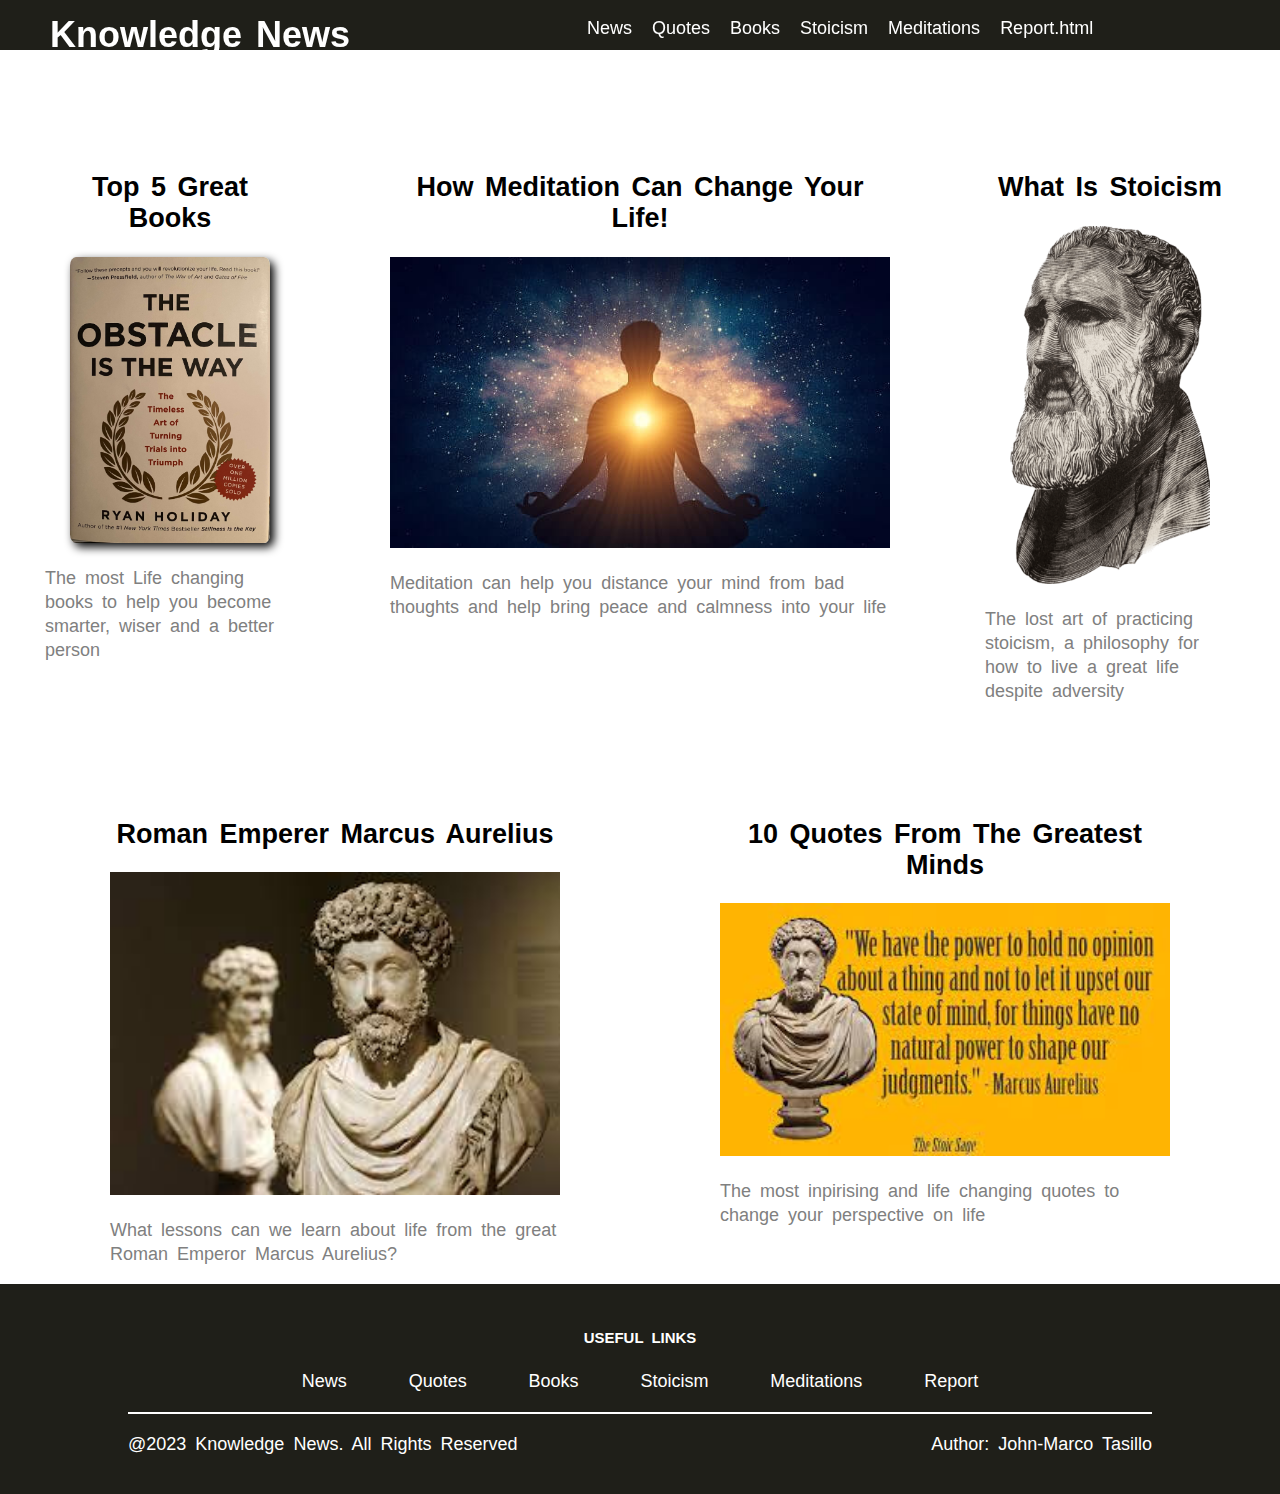
<file: index.html>
<!DOCTYPE html>
<html lang="en">

<head>
    <!--In the off chance someone is using a old internet explorer version, this will help.-->
    <meta http-equiv="X-UA-Compatible" content="IE=edge">

    <!--this specifies the character encoding for the HTML document-->
    <meta charset="UTF-8">

    <!--Description of the website -->
    <meta name="description" content="Knowledge News - A news website
    to help the world be a better, and smarter place.">

    <!--This is the author of the webpage, aka myself-->
    <meta name="author" content="John-Marco Tasillo">


    <!--Here we put some keywords to help search engine optimization-->
    <meta name=”keywords” content="home, information, help, news, stoicism, books, knowledge, smart">

    <!--This helps us scale our website width dependant upon the width of the device being used.-->
    <meta name="viewport" content="width=device-width, initial-scale=1.0">

    <!--The icon beside our title-->
    <link rel="icon" href="images/favicon.ico">

    <!--We link to our stylesheet here-->
    <link rel="stylesheet" href="styles/style.css">
    <!--here we connect our javascript to our webpage-->
    <script src="scripts/script.js"></script>

    <!-- The title of the webpage--->
    <title>Knowledge News</title>
</head>

<body>
    <!--Our main navigation menu -->
    <nav id="laptop-nav" aria-label="navigation">
        <!--This is our main header on the left of the screen on every webpage-->
        <h1 id="header"><a href="index.html">Knowledge News</a></h1>
        <!--Our webpage links that are at the top of the screen-->
        <ul id="nav-list">
            <li><a href="index.html">News</a></li>
            <li><a href="quotes.html">Quotes</a></li>
            <li><a href="books.html">Books</a></li>
            <li><a href="stoicism.html">Stoicism</a></li>
            <li><a href="meditations.html">Meditations</a></li>
            <li><a href="report.html">Report.html</a></li>
        </ul>

    </nav>

    <!--
            /*[1] W3SCHOOLS, 'How TO - Clickable Dropdown' (N/a), Date UNKNOWN. [Code].
            https://www.w3schools.com/howto/howto_js_dropdown.asp#:~:text=Example%20Explained,dropdown%20menu%20correctly%20with%20CSS.*

            ============================ORIGINAL CODE LOOKED LIKE THIS=========================


                                <div class="dropdown">
                            <button onclick="myFunction()" class="dropbtn">Dropdown</button>
                            <div id="myDropdown" class="dropdown-content">
                                <a href="#">Link 1</a>
                                <a href="#">Link 2</a>
                                <a href="#">Link 3</a>
                            </div>
                            </div>

            =====================================COMMENTS=======================================

            It should be apparent, that i altered the code by removing the onclick function.
            Instead of using this method i decided to use event handlers (which are in scripts/script.js).
            This was to allow for mobile interaction as html onclick seemed to have issues handling that.
        -->

    <nav id="nav-mobile" aria-label="Navigation mobile">
        <!--This is our main header on the left of the screen on every webpage-->
        <h1 id="header"><a href="index.html">Knowledge News</a></h1>
        <div class="dropdown">
            <span id="dropdown-container">
                <img id="dropdown-pic" class="dropbtn mobile-nav" src="images/drop.png" alt="drop-down menu button">
            </span>
            <div id="myDropdown" class="dropdown-content">
                <a class="nav-link mobile-nav" href="index.html">News</a>
                <a class="nav-link mobile-nav" href="quotes.html">Quotes</a>
                <a class="nav-link mobile-nav" href="books.html">Books</a>
                <a class="nav-link mobile-nav" href="stoicism.html">Stoicism</a>
                <a class="nav-link mobile-nav" href="meditations.html">Meditations</a>
                <a class="nav-link mobile-nav" href="report.html">Report</a>
            </div>
        </div>
    </nav>
    <div id="progress-bar"></div>

    <!-- the main container that holds everyhting on the page -->
    <div id="main-container">
        <!-- this container holds the three stories that you see when you first enter index.html -->
        <div class="news-container">
            <!-- this is the first article, aka the one on the left, it has a image, description and title.
            The image and the title both link to the correct location on the webpage -->
            <article class="side news">
                <a href="books.html?page=top-5-books">
                    <h2>Top 5 Great Books</h2>
                    <img class="small zoom shadow" src="images/the-obstacle-is-the-way.jpeg"
                        alt="The book 'The Obstacle Is The Way' by Ryan Holiday">
                </a>
                <p>
                    The most Life changing books to help you become smarter, wiser and a better person
                </p>

            </article>
            <!-- this is the second article, aka the one on the middle, it has a image, description and title.
            The image and the title both link to the correct location on the webpage -->
            <article class="center news">
                <a href="meditations.html?article=what-is-meditation">
                    <h2>How Meditation Can Change Your Life!</h2>
                    <img class="big zoom" src="images/meditation.jpg" alt="A man meditating with stars behind him">
                </a>
                <p>
                    Meditation can help you distance your mind from bad thoughts and help bring peace and
                    calmness into your life
                </p>

            </article>
            <!-- this is the third article, aka the one on the right, it has a image, description and title.
            The image and the title both link to the correct location on the webpage -->
            <article class="side news">
                <a href="stoicism.html?article=what-is-stoicism">
                    <h2>What Is Stoicism</h2>
                    <img class="small zoom" src="images/zeno.png"
                        alt="A black and white photo of the creator of stoic philosophy, Zeno">
                </a>
                <p>
                    The lost art of practicing stoicism, a philosophy for how to live a great life
                    despite adversity
                </p>
            </article>

        </div>
        <!-- this contaienr holds everything other then the first three stories (except the footer of course) -->
        <div class="news-container">
            <!-- we have this container for styling purposes -->
            <!-- and once again, each story has a title an image and a description. the title and image
                link to the propper articles and pages. -->
            <article class="news-article news">
                <a href="quotes.html?person=marcus-aurelius">
                    <h2>Roman Emperer Marcus Aurelius</h2>
                    <img class="medium zoom" src="images/marcus-aurelius-statue.jpg"
                        alt="A statue of the emperer Marcus Aurelius ">
                </a>
                <p>
                    What lessons can we learn about life from the great Roman Emperor Marcus Aurelius?
                </p>
            </article>

            <article class="news-article news">
                <a href="quotes.html?person=random">
                    <h2>10 Quotes From The Greatest Minds</h2>
                    <img class="medium zoom" src="images/quote-picture2.jpg"
                        alt="A quote by the emperer Marcus Aurelius">
                </a>
                <p>
                    The most inpirising and life changing quotes to change your perspective on life
                </p>
            </article>
        </div>
    </div>
</body>
<footer>
    <div id="footer-top">
        <h5>USEFUL LINKS</h5>
        <div id="footer-items">
            <a class="footer-link" href="index.html">News</a>
            <a class="footer-link" href="quotes.html">Quotes</a>
            <a class="footer-link" href="books.html">Books</a>
            <a class="footer-link" href="stoicism.html">Stoicism</a>
            <a class="footer-link" href="meditations.html">Meditations</a>
            <a class="footer-link" href="report.html">Report</a>
        </div>
    </div>
    <div id="footer-line"></div>
    <div id="footer-bottom">
        <p id="copyright">@2023 Knowledge News. All Rights Reserved</p>
        <p>Author: John-Marco Tasillo</p>
    </div>

</footer>

</html>
</file>
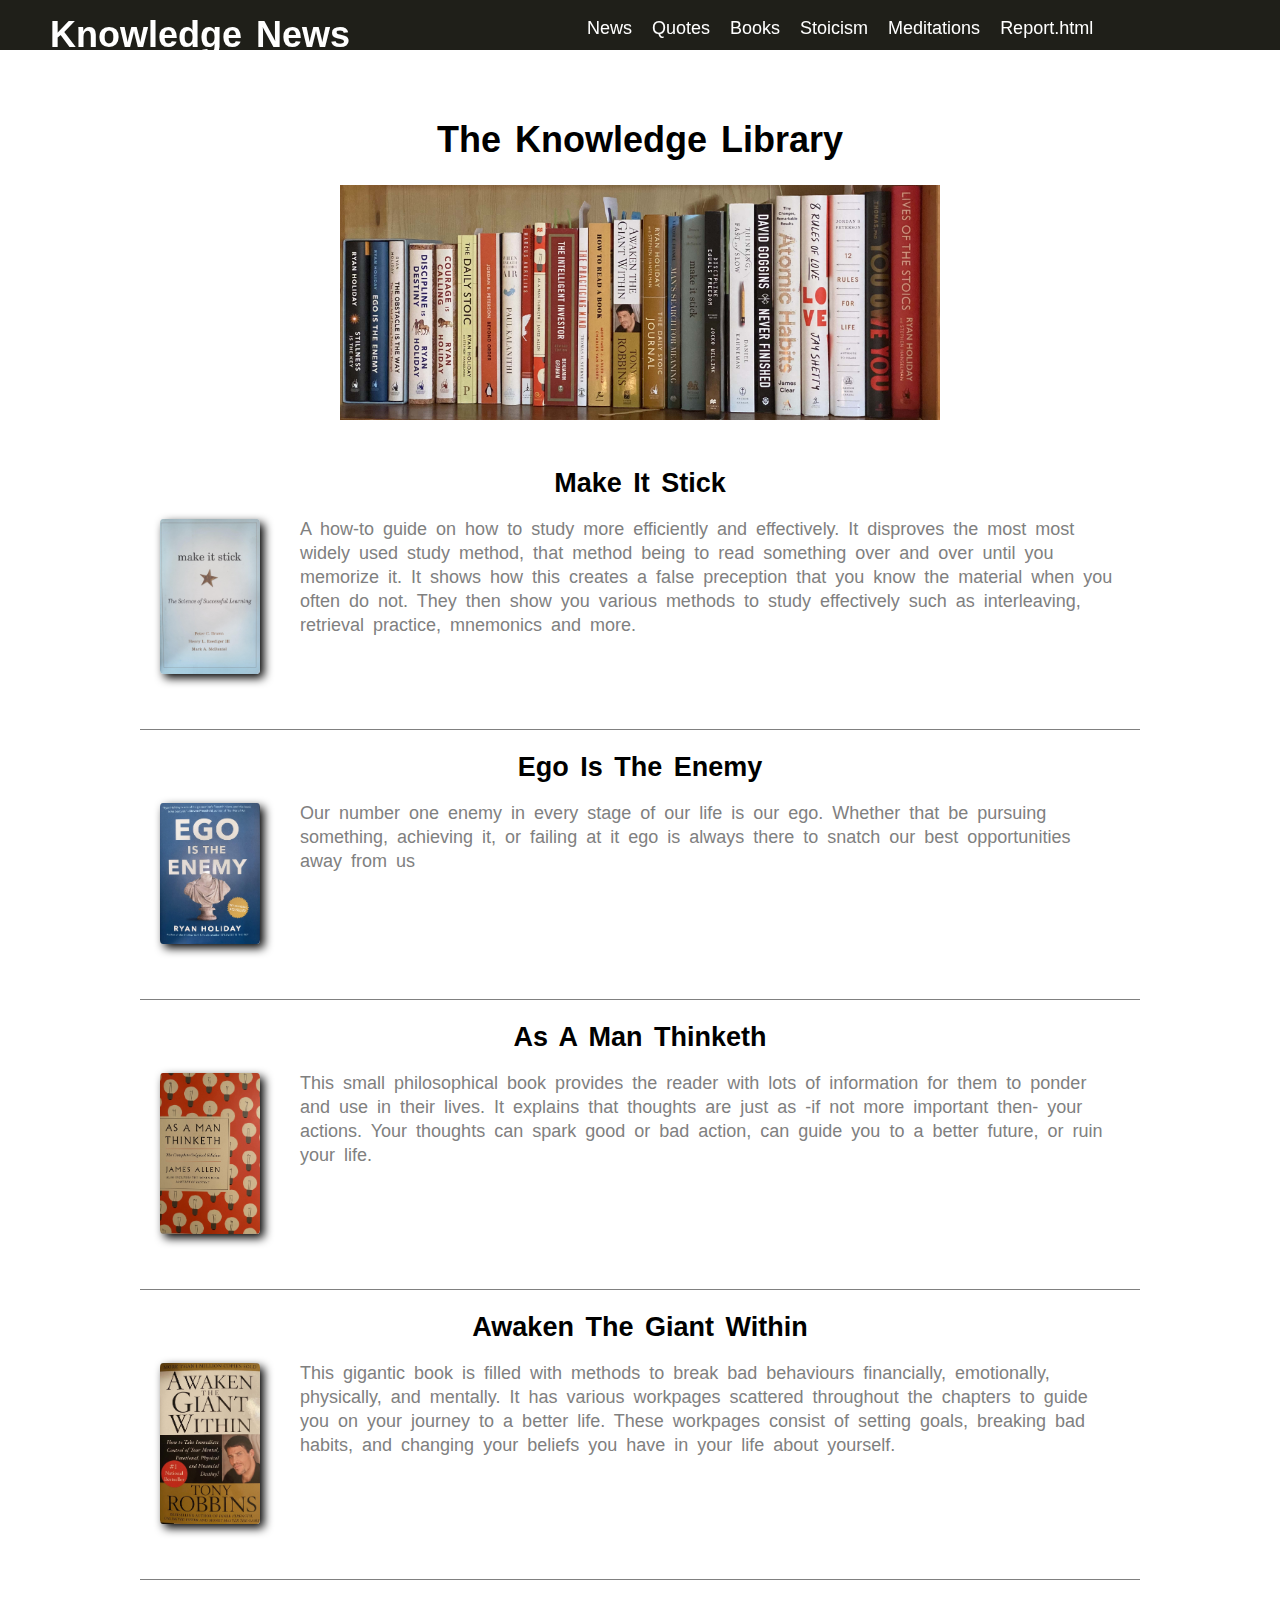
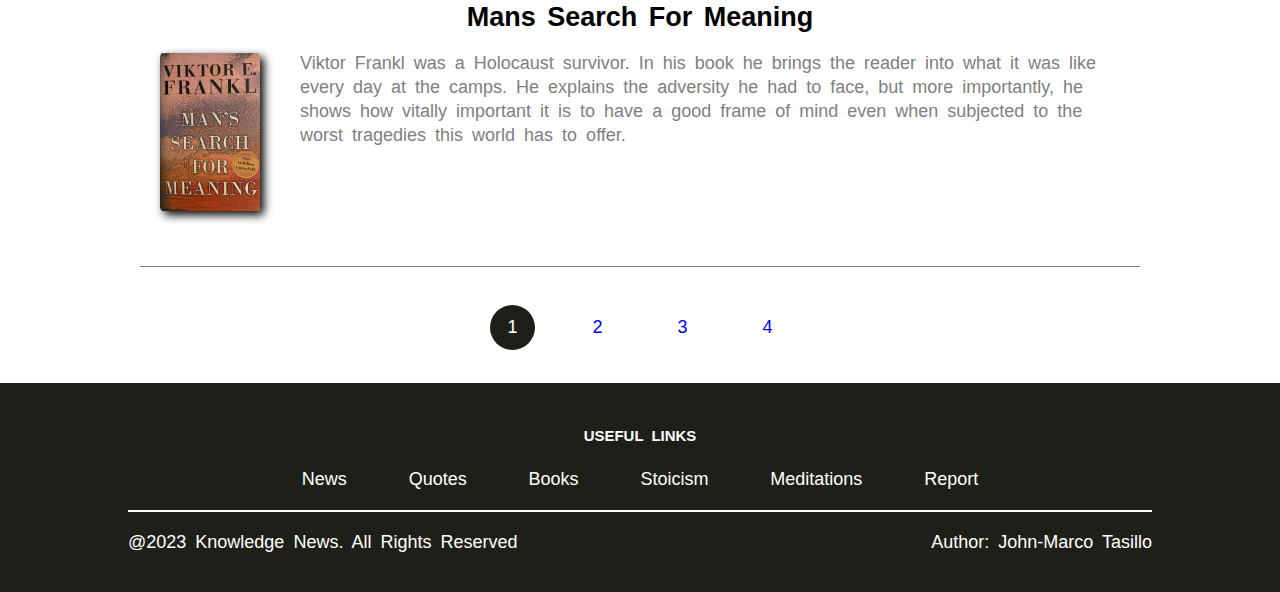
<file: books.html>
<!DOCTYPE html>
<!--We declare the language as english, as that is our language for the website.-->
<html lang="en">

<head>
    <!--In the off chance someone is using a old internet explorer version, this will help.-->
    <meta http-equiv="X-UA-Compatible" content="IE=edge">

    <!--this specifies the character encoding for the HTML document-->
    <meta charset="UTF-8">

    <!--Description of the website -->
    <meta name="description" content="Knowledge News - A news website
    to help the world be a better, and smarter place.">

    <!--This is the author of the webpage, aka myself-->
    <meta name="author" content="John-Marco Tasillo">


    <!--Here we put some keywords to help search engine optimization-->
    <meta name=”keywords” content="home, information, help, news, stoicism, books, knowledge, smart">

    <!--This helps us scale our website width dependant upon the width of the device being used.-->
    <meta name="viewport" content="width=device-width, initial-scale=1.0">

    <!--The icon beside our title-->
    <link rel="icon" href="images/favicon.ico">

    <!--We link to our stylesheet here-->
    <link rel="stylesheet" href="styles/style.css">

    <!-- The title of the webpage--->
    <title>Knowledge News</title>
</head>

<body>
    <!--Our main navigation menu -->
    <nav id="laptop-nav" aria-label="navigation">
        <!--This is our main header on the left of the screen on every webpage-->
        <h1 id="header"><a href="index.html">Knowledge News</a></h1>
        <!--Our webpage links that are at the top of the screen-->
        <ul id="nav-list">
            <li><a href="index.html">News</a></li>
            <li><a href="quotes.html">Quotes</a></li>
            <li><a href="books.html">Books</a></li>
            <li><a href="stoicism.html">Stoicism</a></li>
            <li><a href="meditations.html">Meditations</a></li>
            <li><a href="report.html">Report.html</a></li>
        </ul>

    </nav>

    <!--
                /*[1] W3SCHOOLS, 'How TO - Clickable Dropdown' (N/a), Date UNKNOWN. [Code].
                https://www.w3schools.com/howto/howto_js_dropdown.asp#:~:text=Example%20Explained,dropdown%20menu%20correctly%20with%20CSS.*

                ============================ORIGINAL CODE LOOKED LIKE THIS=========================


                                    <div class="dropdown">
                                <button onclick="myFunction()" class="dropbtn">Dropdown</button>
                                <div id="myDropdown" class="dropdown-content">
                                    <a href="#">Link 1</a>
                                    <a href="#">Link 2</a>
                                    <a href="#">Link 3</a>
                                </div>
                                </div>

                =====================================COMMENTS=======================================

                It should be apparent, that i altered the code by removing the onclick function.
                Instead of using this method i decided to use event handlers (which are in scripts/script.js).
                This was to allow for mobile interaction as html onclick seemed to have issues handling that.
            -->

    <nav id="nav-mobile" aria-label="Navigation mobile">
        <!--This is our main header on the left of the screen on every webpage-->
        <h1 id="header"><a href="index.html">Knowledge News</a></h1>
        <div class="dropdown">
            <span id="dropdown-container">
                <img id="dropdown-pic" class="dropbtn mobile-nav" src="images/drop.png" alt="drop-down menu button">
            </span>
            <div id="myDropdown" class="dropdown-content">
                <a class="nav-link mobile-nav" href="index.html">News</a>
                <a class="nav-link mobile-nav" href="quotes.html">Quotes</a>
                <a class="nav-link mobile-nav" href="books.html">Books</a>
                <a class="nav-link mobile-nav" href="stoicism.html">Stoicism</a>
                <a class="nav-link mobile-nav" href="meditations.html">Meditations</a>
                <a class="nav-link mobile-nav" href="report.html">Report</a>
            </div>
        </div>
    </nav>
    <div id="progress-bar"></div>
    <!-- The main container which holds the main content for books.html -->
    <main id="main-container">
        <!--
            This is container 1 of 2. This container is what books.html looks like prior to the client clicking on a book.
            When the client does click on a book, we hide this container, and reveal the next one named id="individual-book-container"
        -->
        <div id="books-main-page-container">
            <!-- the landing page, it has a landing picture and a title -->
            <div id="books-front-page">
                <h1 id="books-front-page-header">The Knowledge Library</h1>
                <img id="books-front-page-img" class="frontpage-pic" src="images/books.jpeg"
                    alt="A shelf full of books">
            </div>
            <!--***********************************************************************************************************************
                                                IMPORTANT! IMPORTANT! IMPORTANT!
                Please note the following for everything inside the 'book-container':
                1.) There is no src and alt attribute for each image intentionally.
                2.) There is no titles in the <a> tags intentionally.
                3.) There is no information in the <p> tags intentionally.
                Why is it all blank? Thats because our javascript is injecting all the information that it needs based
                upon what page the client is on. This enables the user to navigate to 'n' different pages without having to write
                'n' html pages. 
                When the page loads, it asks javascript for the information it needs for the page (you can see this at the bottom of the
                script.js file.) It then, simply, injects it into these elements.

             *****************************************************************************************************************-->

            <div id="books-container">
                <!--we seperate each book into its own container article-->
                <article class="book-container">
                    <!--they each get a title that gets filled in ith the javascript later-->
                    <h2 class="book-title">
                        <a id="book-0-title" class="book-0-link book-links">
                        </a>
                    </h2>
                    <div class="book-content">
                        <span>
                            <a class="book-0-link">
                                <!--This image gets a src and an alt from javascript-->
                                <img id="book-0-img" class="small-book book-img zoom shadow">
                            </a>
                        </span>
                        <!--this gets filled in with the book description-->
                        <p id="book-0-description" class="book-description">

                        </p>

                    </div>
                    <!--this is just a styling line to seperate each book-->
                    <div class="book-line"></div>
                </article>
                <!--
                    this gets repeated 4 more times... Another option was to inject all this code in, however
                i didn't want to leave my project with barely any visible HTML as it is still part of the marking scheme...
            -->
                <article class="book-container">
                    <h2 class="book-title">
                        <a id="book-1-title" class="book-1-link book-links">
                        </a>
                    </h2>
                    <div class="book-content">
                        <span>
                            <a class="book-1-link" href="books.html?book=stillness-is-the-key">
                                <img id="book-1-img" class="small-book book-img zoom shadow">
                            </a>
                        </span>
                        <p id="book-1-description" class="book-description">
                        </p>

                    </div>
                    <div class="book-line"></div>
                </article>
                <article class="book-container">
                    <h2 class="book-title">
                        <a id="book-2-title" class="book-2-link book-links">
                        </a>
                    </h2>
                    <div class="book-content">
                        <span>
                            <a class="book-2-link">
                                <img id="book-2-img" class="small-book book-img zoom shadow">
                            </a>
                        </span>
                        <p id="book-2-description" class="book-description">
                        </p>

                    </div>
                    <div class="book-line"></div>
                </article>
                <article class="book-container">
                    <h2 class="book-title">
                        <a id="book-3-title" class="book-3-link book-links">
                        </a>
                    </h2>
                    <div class="book-content">
                        <span>
                            <a class="book-3-link">
                                <img id="book-3-img" class="small-book book-img zoom shadow">
                            </a>
                        </span>
                        <p id="book-3-description" class="book-description">
                        </p>

                    </div>
                    <div class="book-line"></div>
                </article>
                <article class="book-container">
                    <h2 class="book-title">
                        <a id="book-4-title" class="book-4-link book-links">
                        </a>
                    </h2>
                    <div class="book-content">
                        <span>
                            <a class="book-4-link">
                                <img id="book-4-img" class="small-book book-img zoom shadow">
                            </a>
                        </span>
                        <p id="book-4-description" class="book-description">
                        </p>
                    </div>
                </article>
                <!--
                        /*[3] W3docs.com, 'How to Make a Div a Clickable Link' (N/a), Date UNKNOWN. [Code].
                        https://www.w3docs.com/snippets/css/how-to-make-a-div-a-clickable-link.html
                            
                            =========ORIGINAL CODE ==========
                                <div class="container">
                              W3Docs
                              <a href="https://www.w3docs.com/">
                                <span class="link"></span>
                              </a>
                            </div>
                            ===========MY CODE IS BELOW=======
                            I changed the div to a <li>  and changed the tags up for my need.
                            But most of it is directly from the source as you can see. 
                    -->
                <div class="book-line"></div>
                <ol id="next-page-menu">
                    <li id="books-page-1" class=next-page-option>
                        <a class="page-link" href="books.html?page=1" aria-label="page 1">
                            <span class="next-page-link"></span>
                        </a>
                        <span class="menu-num">1</span>
                    </li>
                    <li id="books-page-2" class=next-page-option>
                        <a class="page-link" href="books.html?page=2" aria-label="page 2">
                            <span class="next-page-link"></span>
                        </a>
                        <span class="menu-num">2</span>
                    </li>
                    <li id="books-page-3" class=next-page-option>
                        <a class="page-link" href="books.html?page=3" aria-label="page 3">
                            <span class="next-page-link"></span>
                        </a>
                        <span class="menu-num">3</span>
                    </li>
                    <li id="books-page-4" class=next-page-option>
                        <a class="page-link" href="books.html?page=4" aria-label="page 4">
                            <span class="next-page-link"></span>
                        </a>
                        <span class="menu-num">4</span>
                    </li>
                </ol>
            </div>
        </div>
        <!--
             This is container 2 of 2. When a book gets clicked on by a user,
             we reveal this div and hide the one above (id='books-main-page-container')
             Again, this code is very blank as it msotly gets filled by javascript
            -->
        <div id="individual-book-container">
            <div id="book-page">
                <!--the clicked book title gets filled in here-->
                <h1 id="book-page-title"></h1>
                <div id="book-page-landing-container">
                    <span>
                        <!--the clicked book image gets set as this images src, and an alt gets set as well-->
                        <img class="shadow" id="book-page-img">
                    </span>
                    <span id="book-page-description-container">
                        <!--this element is only visible when the screen width is less then 710px-->
                        <h2 id="book-page-landing-introduction">Introduction</h2>
                        <!-- again, here a description gets injected-->
                        <p id="book-page-description"></p>
                    </span>
                </div>
                <div id="book-details">
                    <!--and all this below gets injected accordingly aswell.-->
                    <h2>Book in a sentence</h2>
                    <p id="book-page-sentence"></p>
                    <h2>Main points</h2>
                    <ul id="book-page-points"></ul>
                    <h2>Top three passages</h2>
                    <ol id="book-page-passages">
                        <li class="book-page-passages"></li>
                        <li class="book-page-passages"></li>
                        <li class="book-page-passages"></li>
                    </ol>
                    <h2>Summary</h2>
                    <div id="book-page-summary"></div>
                </div>
            </div>
        </div>
    </main>
    <!--
        This uh-oh-page gets displayed if the client somehow searched for a book that doesn't exist.
        If you want to see this functionality
        
    -->
    <div id="uh-oh-page">
        <a href="books.html">
            <img id='uh-oh-img' src="images/uh-oh.png" alt="A picture displaying the message Uh oh">
        </a>
    </div>

    <!--DO NOT MOVE OR REMOVE THIS SCRIPT TAG AS IT WILL BREAK THE ENTIRE WEBSITE!
            The placement of this script tag allows the previous HTML elements to be
            edited by our scripts/script.js file. If this were to be removed or moved the
            entire website would be cease to be functional. -->
    <script src="scripts/script.js"></script>
</body>
<footer>
    <div id="footer-top">
        <h5>USEFUL LINKS</h5>
        <div id="footer-items">
            <a class="footer-link" href="index.html">News</a>
            <a class="footer-link" href="quotes.html">Quotes</a>
            <a class="footer-link" href="books.html">Books</a>
            <a class="footer-link" href="stoicism.html">Stoicism</a>
            <a class="footer-link" href="meditations.html">Meditations</a>
            <a class="footer-link" href="report.html">Report</a>
        </div>
    </div>
    <div id="footer-line"></div>
    <div id="footer-bottom">
        <p id="copyright">@2023 Knowledge News. All Rights Reserved</p>
        <p>Author: John-Marco Tasillo</p>
    </div>

</footer>

</html>
</file>
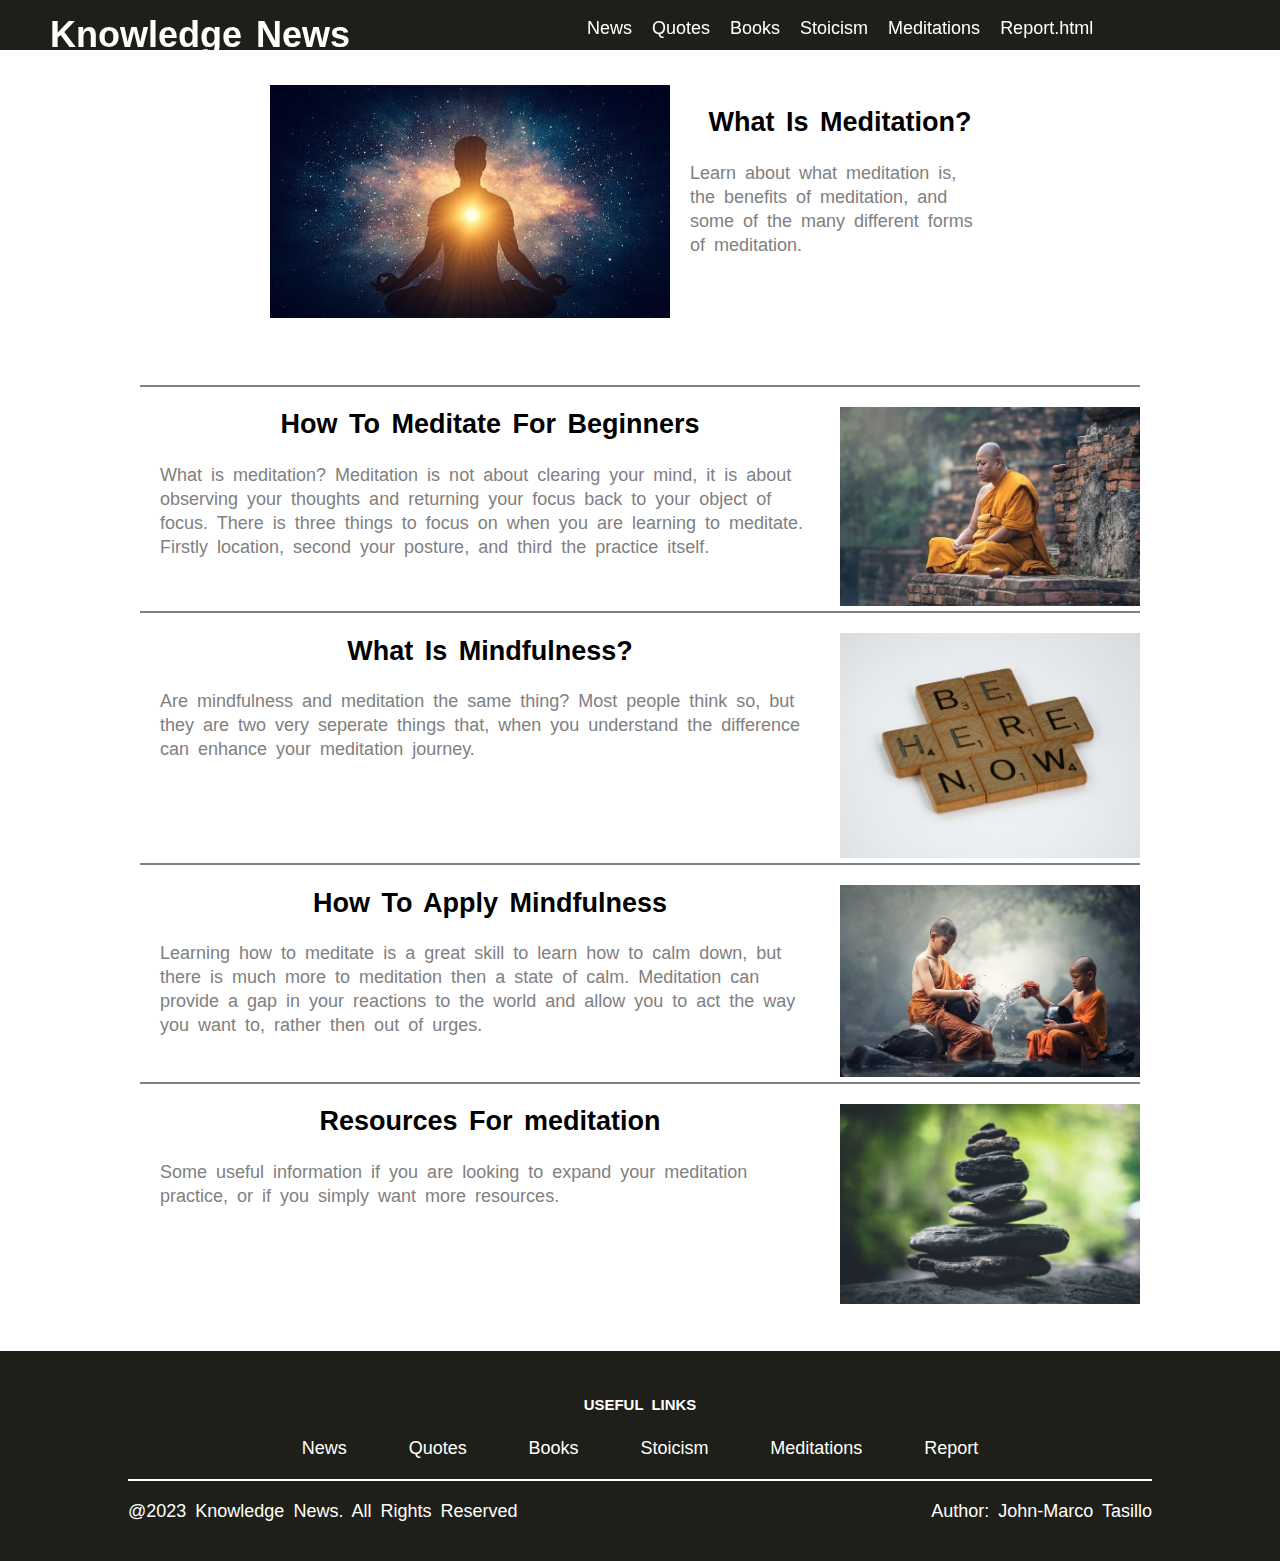
<file: meditations.html>
<!DOCTYPE html>
<html lang="en">

<head>
    <!--In the off chance someone is using a old internet explorer version, this will help.-->
    <meta http-equiv="X-UA-Compatible" content="IE=edge">

    <!--this specifies the character encoding for the HTML document-->
    <meta charset="UTF-8">

    <!--Description of the website -->
    <meta name="description" content="Knowledge News - A news website
    to help the world be a better, and smarter place.">

    <!--This is the author of the webpage, aka myself-->
    <meta name="author" content="John-Marco Tasillo">


    <!--Here we put some keywords to help search engine optimization-->
    <meta name=”keywords” content="home, information, help, news, stoicism, books, knowledge, smart">

    <!--This helps us scale our website width dependant upon the width of the device being used.-->
    <meta name="viewport" content="width=device-width, initial-scale=1.0">

    <!--The icon beside our title-->
    <link rel="icon" href="images/favicon.ico">

    <!--We link to our stylesheet here-->
    <link rel="stylesheet" href="styles/style.css">

    <!-- The title of the webpage--->
    <title>Knowledge News</title>
</head>

<body>
    <!--Our main navigation menu -->
    <nav id="laptop-nav" aria-label="navigation">
        <!--This is our main header on the left of the screen on every webpage-->
        <h1 id="header"><a href="index.html">Knowledge News</a></h1>
        <!--Our webpage links that are at the top of the screen-->
        <ul id="nav-list">
            <li><a href="index.html">News</a></li>
            <li><a href="quotes.html">Quotes</a></li>
            <li><a href="books.html">Books</a></li>
            <li><a href="stoicism.html">Stoicism</a></li>
            <li><a href="meditations.html">Meditations</a></li>
            <li><a href="report.html">Report.html</a></li>
        </ul>

    </nav>

    <!--
            /*[1] W3SCHOOLS, 'How TO - Clickable Dropdown' (N/a), Date UNKNOWN. [Code].
            https://www.w3schools.com/howto/howto_js_dropdown.asp#:~:text=Example%20Explained,dropdown%20menu%20correctly%20with%20CSS.*

            ============================ORIGINAL CODE LOOKED LIKE THIS=========================


                                <div class="dropdown">
                            <button onclick="myFunction()" class="dropbtn">Dropdown</button>
                            <div id="myDropdown" class="dropdown-content">
                                <a href="#">Link 1</a>
                                <a href="#">Link 2</a>
                                <a href="#">Link 3</a>
                            </div>
                            </div>

            =====================================COMMENTS=======================================

            It should be apparent, that i altered the code by removing the onclick function.
            Instead of using this method i decided to use event handlers (which are in scripts/script.js).
            This was to allow for mobile interaction as html onclick seemed to have issues handling that.
        -->

    <nav id="nav-mobile" aria-label="Navigation mobile">
        <!--This is our main header on the left of the screen on every webpage-->
        <h1 id="header"><a href="index.html">Knowledge News</a></h1>
        <div class="dropdown">
            <span id="dropdown-container">
                <img id="dropdown-pic" class="dropbtn mobile-nav" src="images/drop.png" alt="drop-down menu button">
            </span>
            <div id="myDropdown" class="dropdown-content">
                <a class="nav-link mobile-nav" href="index.html">News</a>
                <a class="nav-link mobile-nav" href="quotes.html">Quotes</a>
                <a class="nav-link mobile-nav" href="books.html">Books</a>
                <a class="nav-link mobile-nav" href="stoicism.html">Stoicism</a>
                <a class="nav-link mobile-nav" href="meditations.html">Meditations</a>
                <a class="nav-link mobile-nav" href="report.html">Report</a>
            </div>
        </div>
    </nav>
    <div id="progress-bar"></div>
    <!-- the main container, that includes everything -->
    <div id="main-container">
        <!--The actual container that we style for the meditations page-->
        <main id="meditations-container">
            <!--the landing container holds only the first story, its at the top of th epage-->
            <div id="meditations-landing">
                <article id="meditation-main-story">
                    <div class="zoom" id="meditation-main-story-img-container">
                        <a href="meditations.html?article=what-is-meditation">
                            <img id="meditation-main-story-img" src="images/meditation.jpg"
                                alt="A man meditating with stars behind him">
                        </a>



                        <!--NOTE, THESE TITLES AUGHT TO MATCH AS THEY ARE THE SAME STORY!-->
                        <!--MOBILE version when the width is smaller then 808px we show this-->
                        <div id="meditation-main-story-overlay">
                            <h3>
                                <a class="meditation-article-title" href="meditations.html?article=what-is-meditation">
                                    What Is Medtation?
                                </a>
                            </h3>
                        </div>
                    </div>
                    <!--computer version-->
                    <!-- When the width is smaller then 808px we hide this-->
                    <div id="meditation-main-story-info">
                        <h2>
                            <a class="meditation-article-title" href="meditations.html?article=what-is-meditation">
                                What Is Meditation?
                            </a>
                        </h2>
                        <p id="meditation-main-story-description">
                            Learn about what meditation is, the benefits of meditation, and some of the many different
                            forms of meditation.
                        </p>



                    </div>


                </article>
            </div>
            <!-- This container includes all the rest of the articles. -->
            <div id="meditation-news">
                <!-- We have a line to seperate the content so it looks more tidy, it is left blank intentionally. -->
                <div class="meditation-article-line"></div>
                <!--we then seperate each article with the article tag, they each get two titles, a description and a picture
                    the two titles are because one appears only in mobile and one appears only in computer version
                -->
                <article class="meditation-article">
                    <div class="meditation-article-info">
                        <!-- this is the desktop title that is visible when the width is greater then 808px -->
                        <h2>
                            <a class="meditation-article-title" href="meditations.html?article=how-to-meditate">
                                How To Meditate For Beginners
                            </a>
                        </h2>
                        <p class="meditation-article-description">
                            What is meditation? Meditation is not about clearing your mind, it is about observing your
                            thoughts and returning your focus back to your object of focus.
                            There is three things to focus on when you are learning to meditate. Firstly location,
                            second your posture, and third the practice itself.
                        </p>
                    </div>
                    <div class="meditation-article-img-container zoom">
                        <a href="meditations.html?article=how-to-meditate">
                            <img class="meditation-article-img" src="images/monk.jpg" alt="A monk meditating">
                        </a>
                        <div class="meditation-article-overlay">
                            <!-- this is the mobile title, which is visible when the width is less then 808 px
                                we also change the tag from h2, to h3, to allow the text to not be too big
                             -->
                            <h3>
                                <a class="meditation-article-title" href="meditations.html?article=how-to-meditate">How
                                    To Meditate For Beginners</a>
                            </h3>
                        </div>
                    </div>
                </article>
                <!-- then everything above simply gets repeated 3 more times, so no need to re explain any more code -->
                <div class="meditation-article-line"></div>
                <article class="meditation-article">
                    <div class="meditation-article-info">
                        <h2>
                            <a class="meditation-article-title" href="meditations.html?article=what-is-mindfulness">
                                What Is Mindfulness?

                            </a>
                        </h2>
                        <p class="meditation-article-description">
                            Are mindfulness and meditation the same thing? Most people think so, but they are two very
                            seperate things that,
                            when you understand the difference can enhance your meditation journey.
                        </p>
                    </div>
                    <div class="meditation-article-img-container zoom">
                        <a href="meditations.html?article=what-is-mindfulness">
                            <img class="meditation-article-img" src="images/be-here-now.jpg"
                                alt="The words 'be here now' in scrabble letters">
                        </a>
                        <div class="meditation-article-overlay">
                            <h3>
                                <a class="meditation-article-title" href="meditations.html?article=what-is-mindfulness">
                                    What Is Mindfulness?
                                </a>
                            </h3>
                        </div>
                    </div>
                </article>
                <div class="meditation-article-line"></div>
                <article class="meditation-article">
                    <div class="meditation-article-info">
                        <h2>
                            <a class="meditation-article-title"
                                href="meditations.html?article=how-to-apply-mindfulness">
                                How To Apply Mindfulness
                            </a>
                        </h2>
                        <p class="meditation-article-description">
                            Learning how to meditate is a great skill to learn how to calm down, but there is much more
                            to meditation then a state of calm.
                            Meditation can provide a gap in your reactions to the world and allow you to act the way you
                            want to, rather then out of urges.
                        </p>
                    </div>
                    <div class="meditation-article-img-container zoom">
                        <a href="meditations.html?article=how-to-apply-mindfulness">
                            <img class="meditation-article-img" src="images/boys.jpg"
                                alt="two young child monks washing pots">
                        </a>
                        <div class="meditation-article-overlay">
                            <h3>
                                <a class="meditation-article-title"
                                    href="meditations.html?article=how-to-apply-mindfulness">
                                    How To Apply Mindfulness
                                </a>
                            </h3>
                        </div>
                    </div>
                </article>
                <div class="meditation-article-line"></div>
                <article class="meditation-article">
                    <div class="meditation-article-info">
                        <h2>
                            <a class="meditation-article-title" href="meditations.html?article=resources">
                                Resources For meditation
                            </a>
                        </h2>
                        <p class="meditation-article-description">
                            Some useful information if you are looking to expand your meditation practice, or if you
                            simply want more resources.
                        </p>
                    </div>
                    <div class="meditation-article-img-container zoom">
                        <a href="meditations.html?article=resources">
                            <img class="meditation-article-img" src="images/stones.jpg"
                                alt="stones balancing ontop of each other">
                        </a>
                        <div class="meditation-article-overlay">
                            <h3>
                                <a class="meditation-article-title" href="meditations.html?article=resources">
                                    Resources For meditation
                                </a>
                            </h3>
                        </div>
                    </div>
                </article>
            </div>
        </main>

        <!--
             when an article is clicked we show this
             each article has 1 title, 3 headers, 3 containers for info (with n amount of paragraphs in each)
             Again, all this gets filled with our javacsript.
         -->
        <div id="meditation-individual-article-container">

            <article id="meditation-individual-article">

                <img id="meditation-individual-img" alt="">

                <h3 id="meditation-individual-title"></h3>
                <p id="meditation-individual-title-info"></p>
                <h3 id="meditation-individual-header-0"></h3>
                <div id="meditation-individual-info-0"></div>
                <h3 id="meditation-individual-header-1"></h3>
                <div id="meditation-individual-info-1"></div>
                <h3 id="meditation-individual-header-2"></h3>
                <div id="meditation-individual-info-2"></div>

            </article>
        </div>

    </div>
    <!--
        This uh-oh-page gets displayed if the client somehow searched for a book that doesn't exist.
        If you want to see this functionality
        
    -->
    <div id="uh-oh-page">
        <a href="meditations.html">
            <img id='uh-oh-img' src="images/uh-oh.png" alt="A picture displaying the message Uh oh">
        </a>
    </div>
    <!--DO NOT MOVE OR REMOVE THIS SCRIPT TAG AS IT WILL BREAK THE ENTIRE WEBSITE!
            The placement of this script tag allows the previous HTML elements to be
            edited by our scripts/script.js file. If this were to be removed or moved the
            entire website would be cease to be functional. -->
    <script src="scripts/script.js"></script>
</body>
<footer>
    <div id="footer-top">
        <h5>USEFUL LINKS</h5>
        <div id="footer-items">
            <a class="footer-link" href="index.html">News</a>
            <a class="footer-link" href="quotes.html">Quotes</a>
            <a class="footer-link" href="books.html">Books</a>
            <a class="footer-link" href="stoicism.html">Stoicism</a>
            <a class="footer-link" href="meditations.html">Meditations</a>
            <a class="footer-link" href="report.html">Report</a>
        </div>
    </div>
    <div id="footer-line"></div>
    <div id="footer-bottom">
        <p id="copyright">@2023 Knowledge News. All Rights Reserved</p>
        <p>Author: John-Marco Tasillo</p>
    </div>

</footer>

</html>
</file>
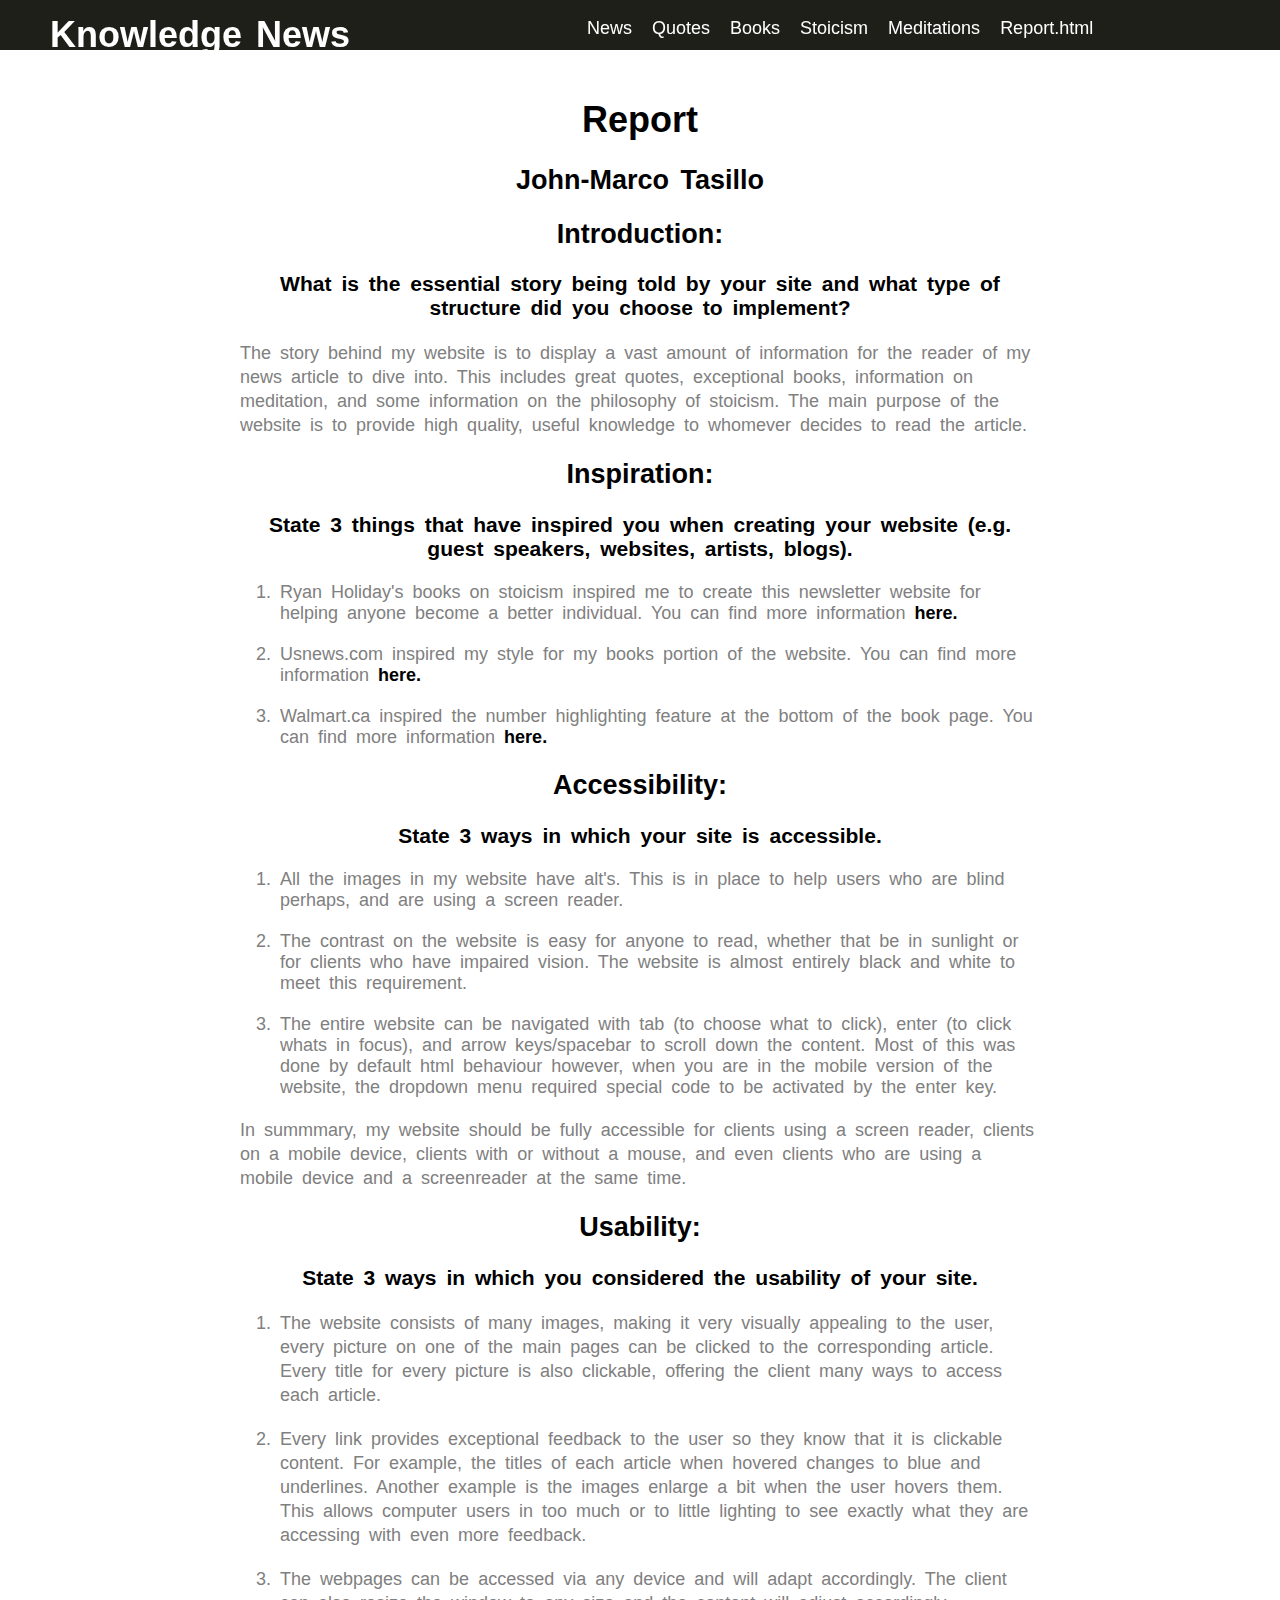
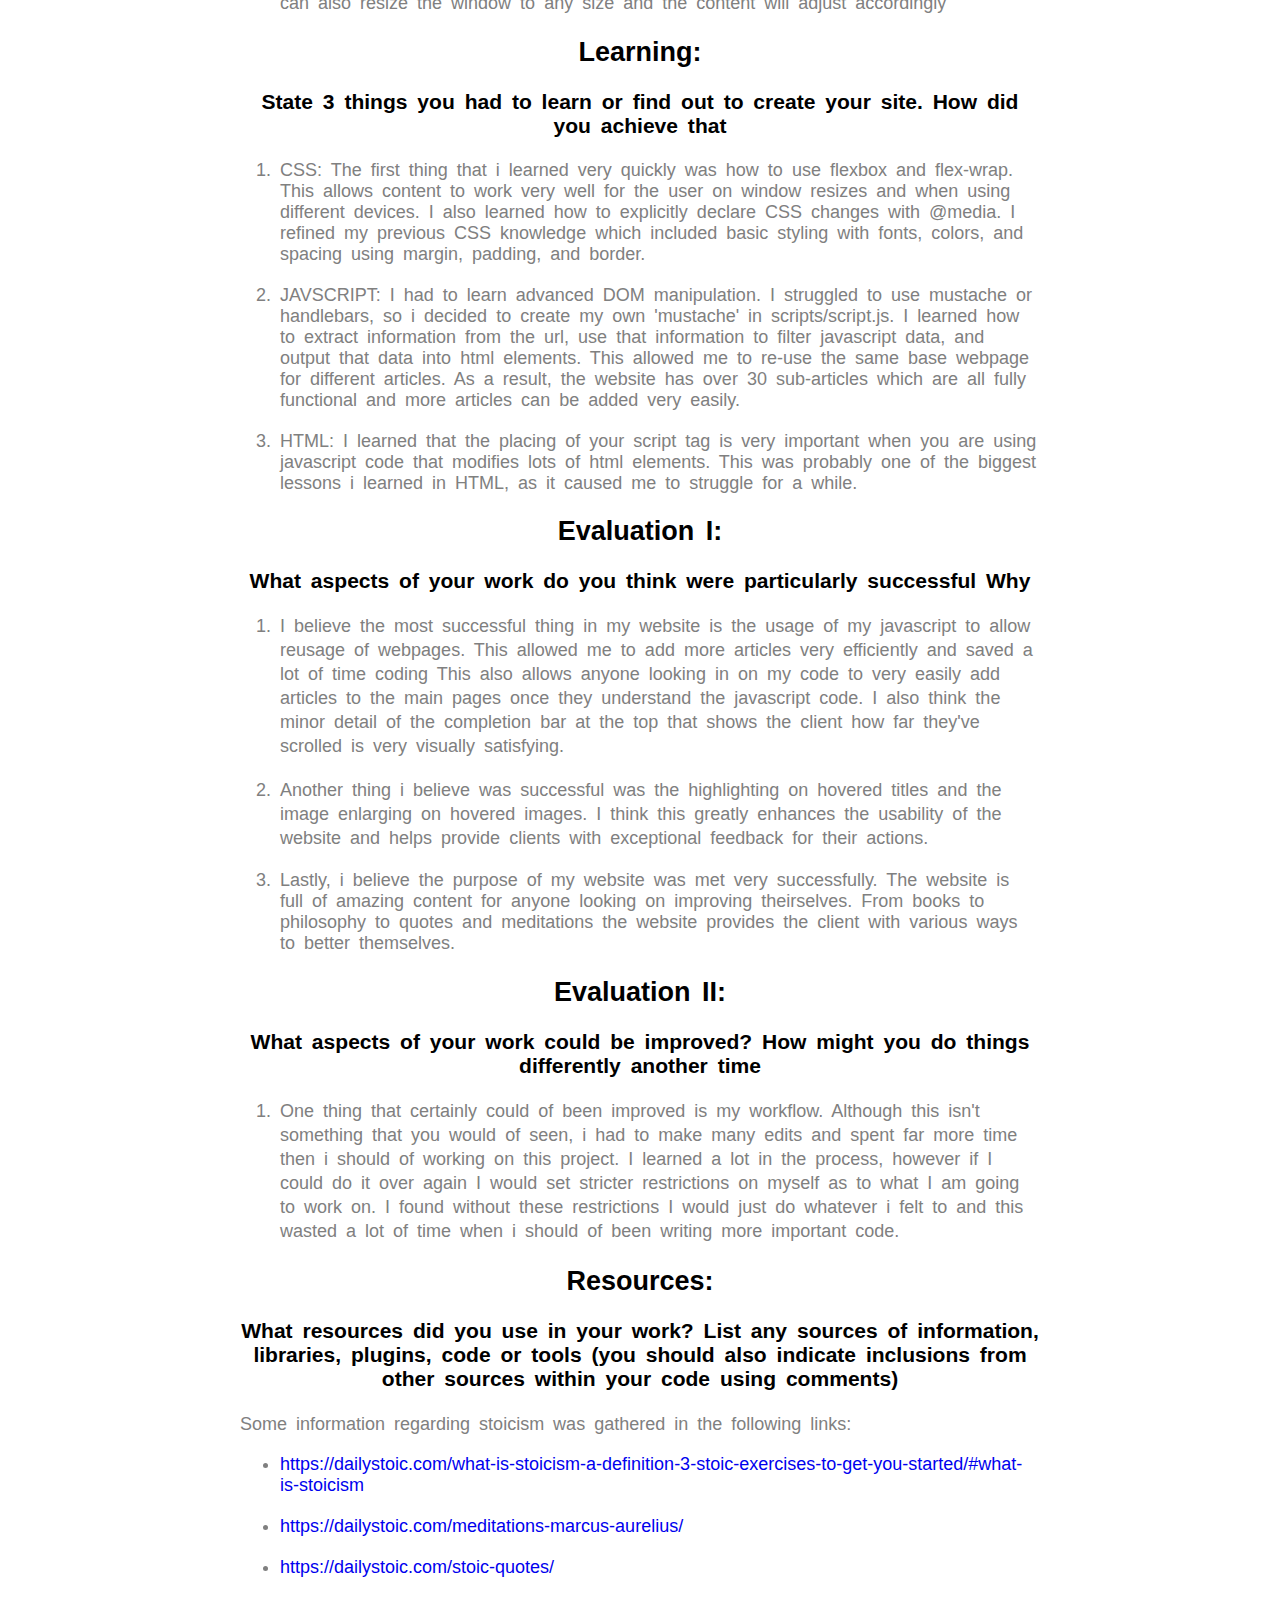
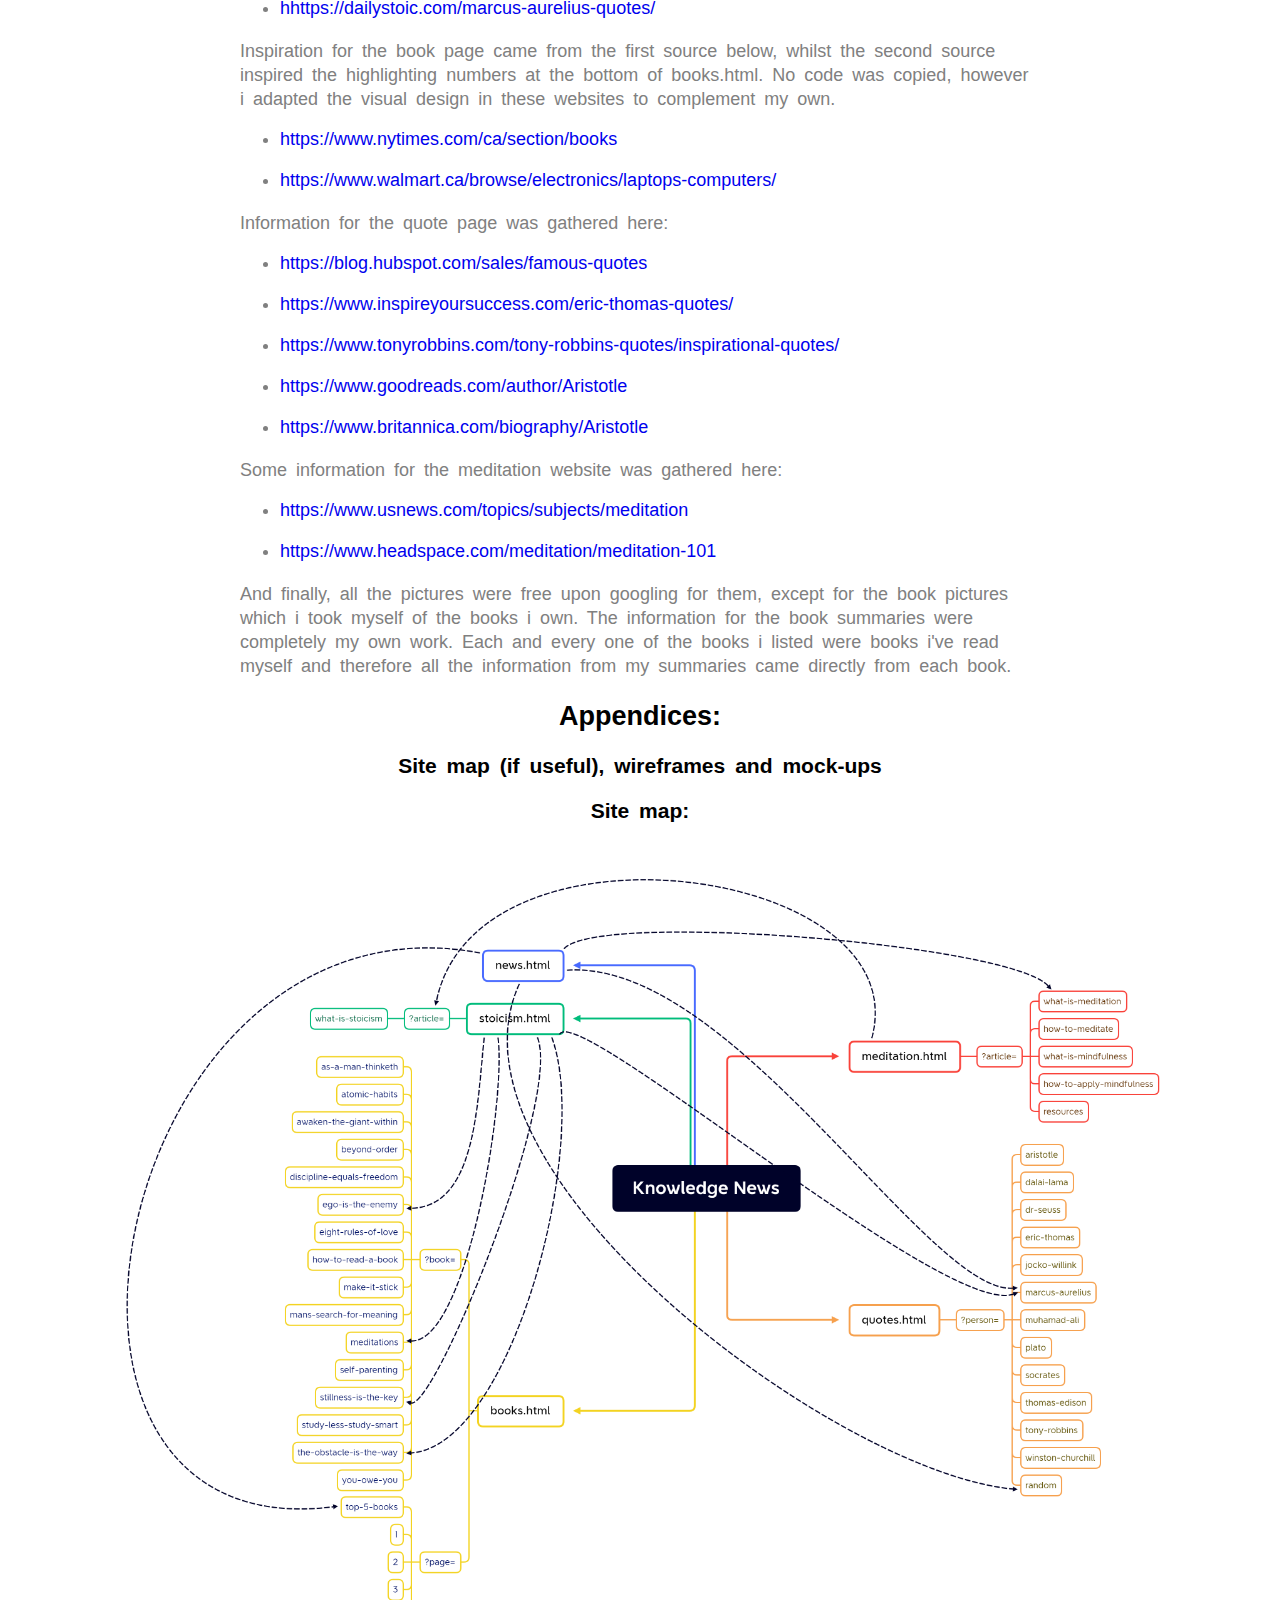
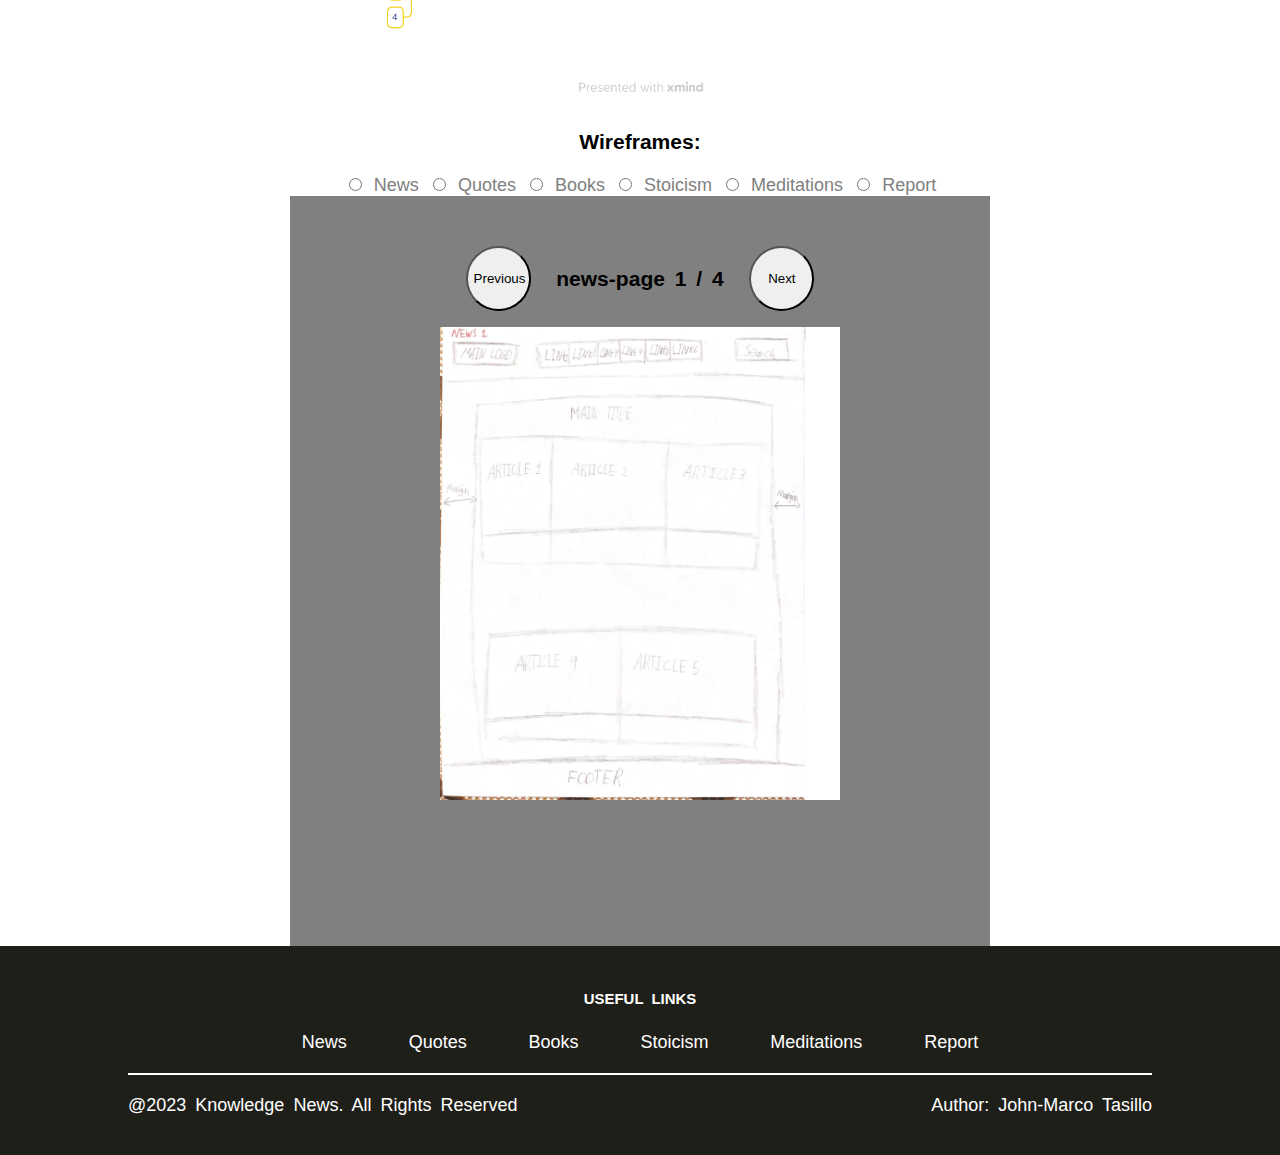
<file: report.html>
<!DOCTYPE html>
<html lang="en">

<head>
    <!--In the off chance someone is using a old internet explorer version, this will help.-->
    <meta http-equiv="X-UA-Compatible" content="IE=edge">

    <!--this specifies the character encoding for the HTML document-->
    <meta charset="UTF-8">

    <!--Description of the website -->
    <meta name="description" content="Knowledge News - A news website
    to help the world be a better, and smarter place.">

    <!--This is the author of the webpage, aka myself-->
    <meta name="author" content="John-Marco Tasillo">


    <!--Here we put some keywords to help search engine optimization-->
    <meta name=”keywords” content="home, information, help, news, stoicism, books, knowledge, smart">

    <!--This helps us scale our website width dependant upon the width of the device being used.-->
    <meta name="viewport" content="width=device-width, initial-scale=1.0">

    <!--The icon beside our title-->
    <link rel="icon" href="images/favicon.ico">

    <!--We link to our stylesheet here-->
    <link rel="stylesheet" href="styles/style.css">

    <!-- The title of the webpage--->
    <title>Knowledge News</title>
</head>

<body>
    <!--Our main navigation menu -->
    <nav id="laptop-nav" aria-label="navigation">
        <!--This is our main header on the left of the screen on every webpage-->
        <h1 id="header"><a href="index.html">Knowledge News</a></h1>
        <!--Our webpage links that are at the top of the screen-->
        <ul id="nav-list">
            <li><a href="index.html">News</a></li>
            <li><a href="quotes.html">Quotes</a></li>
            <li><a href="books.html">Books</a></li>
            <li><a href="stoicism.html">Stoicism</a></li>
            <li><a href="meditations.html">Meditations</a></li>
            <li><a href="report.html">Report.html</a></li>
        </ul>

    </nav>

    <!--
            /*[1] W3SCHOOLS, 'How TO - Clickable Dropdown' (N/a), Date UNKNOWN. [Code].
            https://www.w3schools.com/howto/howto_js_dropdown.asp#:~:text=Example%20Explained,dropdown%20menu%20correctly%20with%20CSS.*

            ============================ORIGINAL CODE LOOKED LIKE THIS=========================


                                <div class="dropdown">
                            <button class=wireframe-buttons onclick="myFunction()" class="dropbtn">Dropdown</button>
                            <div id="myDropdown" class="dropdown-content">
                                <a href="#">Link 1</a>
                                <a href="#">Link 2</a>
                                <a href="#">Link 3</a>
                            </div>
                            </div>

            =====================================COMMENTS=======================================

            It should be apparent, that i altered the code by removing the onclick function.
            Instead of using this method i decided to use event handlers (which are in scripts/script.js).
            This was to allow for mobile interaction as html onclick seemed to have issues handling that.
        -->

    <nav id="nav-mobile" aria-label="Navigation mobile">
        <!--This is our main header on the left of the screen on every webpage-->
        <h1 id="header"><a href="index.html">Knowledge News</a></h1>
        <div class="dropdown">
            <span id="dropdown-container">
                <img id="dropdown-pic" class="dropbtn mobile-nav" src="images/drop.png" alt="drop-down menu button">
            </span>
            <div id="myDropdown" class="dropdown-content">
                <a class="nav-link mobile-nav" href="index.html">News</a>
                <a class="nav-link mobile-nav" href="quotes.html">Quotes</a>
                <a class="nav-link mobile-nav" href="books.html">Books</a>
                <a class="nav-link mobile-nav" href="stoicism.html">Stoicism</a>
                <a class="nav-link mobile-nav" href="meditations.html">Meditations</a>
                <a class="nav-link mobile-nav" href="report.html">Report</a>
            </div>
        </div>
    </nav>
    <div id="progress-bar"></div>
    <!-- the main container that holds all the information on the website. -->
    <div id="main-container">
        <!-- a report container for styling purposes -->
        <div id="report-container">
            <!-- Below is me answering all the required questions for report.html... -->
            <h1>Report</h1>
            <h2>John-Marco Tasillo</h2>
            <h2>Introduction:</h2>
            <h3>What is the essential story being told by your site and what type of structure did you choose
                to implement?</h3>
            <p>
                The story behind my website is to display a vast amount of information for the reader of my news article
                to dive into.
                This includes great quotes, exceptional books, information on meditation, and some information on the
                philosophy of stoicism.
                The main purpose of the website is to provide high quality, useful knowledge to whomever decides to read
                the article.
            </p>
            <h2>Inspiration:</h2>
            <h3>State 3 things that have inspired you when creating your website (e.g. guest speakers,
                websites, artists, blogs).</h3>
            <!-- I often, in this document sort my answers in lists as it is easier to read.
                Theres not much more to explain in this document, all i do is answer the questions stated. -->
            <ol class="report-list">
                <li class="report-list-item">
                    Ryan Holiday's books on stoicism inspired me to create this newsletter website for helping anyone
                    become
                    a better individual. You can find more information
                    <a class="report-link" href="https://dailystoic.com/">here.</a>
                </li>
                <li class="report-list-item">
                    Usnews.com inspired my style for my books portion of the website. You can find more information
                    <a class="report-link" href="https://www.usnews.com/topics/subjects/meditation">here.</a>
                </li>
                <li class="report-list-item">
                    Walmart.ca inspired the number highlighting feature at the bottom of the book page. You can find
                    more information
                    <a class="report-link" href="https://www.walmart.ca/en">here.</a>
                </li>
            </ol>



            <h2>Accessibility:</h2>
            <h3>State 3 ways in which your site is accessible.</h3>

            <ol class="report-list">
                <li class="report-list-item">
                    All the images in my website have alt's. This is in place to help users who are blind perhaps, and
                    are using a screen reader.
                </li>
                <li class="report-list-item">
                    The contrast on the website is easy for anyone to read, whether that be in sunlight or for clients
                    who have impaired vision. The website is almost entirely black and white to meet this requirement.
                </li>
                <li class="report-list-item">
                    The entire website can be navigated with tab (to choose what to click), enter (to click whats in
                    focus), and arrow keys/spacebar to scroll down the content.
                    Most of this was done by default html behaviour however, when you are in the mobile version of the
                    website, the dropdown menu required special code to be activated by
                    the enter key.
                </li>
            </ol>
            <p>
                In summmary, my website should be fully accessible for clients using a screen reader,
                clients on a mobile device, clients with or without a mouse, and even clients who
                are using a mobile device and a screenreader at the same time.
            </p>

            <h2>Usability:</h2>
            <h3>State 3 ways in which you considered the usability of your site.</h3>
            <ol class="report-list">
                <li class="report-list-item">
                    <p>
                        The website consists of many images, making it very visually appealing to the user, every
                        picture on one of the main pages can be clicked to the corresponding article.
                        Every title for every picture is also clickable, offering the client many ways to access each
                        article.
                    </p>
                </li>
                <li class="report-list-item">
                    <p>
                        Every link provides exceptional feedback to the user so they know that it is clickable content.
                        For example, the titles of each article when hovered changes to blue and underlines.
                        Another example is the images enlarge a bit when the user hovers them. This allows computer
                        users in too much or to little lighting to see exactly what they are accessing with even more
                        feedback.
                    </p>
                </li>
                <li class="report-list-item">
                    <p>
                        The webpages can be accessed via any device and will adapt accordingly. The client can also
                        resize the window to any size and the content will adjust accordingly
                    </p>
                </li>
            </ol>
            <h2>Learning:</h2>
            <h3>State 3 things you had to learn or find out to create your site. How did you achieve that</h3>
            <ol class="report-list">
                <li class="report-list-item">
                    CSS:
                    The first thing that i learned very quickly was how to use flexbox and flex-wrap. This allows
                    content to work very well for the user on window resizes and when using different devices.
                    I also learned how to explicitly declare CSS changes with @media. I refined my previous CSS
                    knowledge which included basic styling with fonts, colors, and spacing using margin, padding,
                    and border.
                </li>
                <li class="report-list-item">
                    JAVSCRIPT:
                    I had to learn advanced DOM manipulation.
                    I struggled to use mustache or handlebars, so i decided to create my own 'mustache' in
                    scripts/script.js. I learned how to extract information from the url, use that information to filter
                    javascript data, and output that data into html elements.
                    This allowed me to re-use the same base webpage for different articles. As a result, the website has
                    over 30 sub-articles which are all fully functional and more articles can be added very easily.
                </li>
                <li class="report-list-item">
                    HTML:
                    I learned that the placing of your script tag is very important when you are using javascript code
                    that modifies lots of html elements. This was probably one of the biggest lessons i learned
                    in HTML, as it caused me to struggle for a while.
                </li>
            </ol>
            <h2>Evaluation I:</h2>
            <h3>What aspects of your work do you think were particularly successful Why</h3>
            <ol class="report-list">
                <li class="report-list-item">
                    <p>
                        I believe the most successful thing in my website is the usage of my javascript to allow reusage
                        of webpages. This allowed me to add more articles very efficiently and saved a lot of time
                        coding
                        This also allows anyone looking in on my code to very easily add articles to the main pages once
                        they understand the javascript code. I also think the minor detail of the completion bar at the
                        top that
                        shows the client how far they've scrolled is very visually satisfying.
                    </p>
                </li>
                <li class="report-list-item">
                    <p>
                        Another thing i believe was successful was the highlighting on hovered titles and the image
                        enlarging on hovered images. I think this greatly enhances the usability of the website and
                        helps provide clients
                        with exceptional feedback for their actions.
                    </p>
                </li>
                <li class="report-list-item">
                    Lastly, i believe the purpose of my website was met very successfully. The website is full of
                    amazing content for anyone looking on improving theirselves. From books to philosophy to quotes and
                    meditations the website
                    provides the client with various ways to better themselves.
                </li>
            </ol>
            <h2>Evaluation II:</h2>
            <h3>What aspects of your work could be improved? How might you do things differently another
                time</h3>
            <ol class="report-list">
                <li class="report-list-item">
                    <p>
                        One thing that certainly could of been improved is my workflow. Although this isn't something
                        that you would of seen, i had to make many edits and spent far more time then i should of
                        working on this project.
                        I learned a lot in the process, however if I could do it over again I would set stricter
                        restrictions on myself as to what I am going to work on. I found without these restrictions I
                        would just do whatever i felt to
                        and this wasted a lot of time when i should of been writing more important code.
                    </p>
                </li>
            </ol>
            <h2>Resources:</h2>
            <h3>What resources did you use in your work? List any sources of information, libraries, plugins,
                code or tools (you should also indicate inclusions from other sources within your code using
                comments)</h3>
            <p>Some information regarding stoicism was gathered in the following links:</p>
            <ul class="report-list">
                <li class="report-list-item">
                    <a
                        href="https://dailystoic.com/what-is-stoicism-a-definition-3-stoic-exercises-to-get-you-started/#what-is-stoicism">https://dailystoic.com/what-is-stoicism-a-definition-3-stoic-exercises-to-get-you-started/#what-is-stoicism</a>
                </li>
                <li class="report-list-item">
                    <a
                        href="https://dailystoic.com/meditations-marcus-aurelius/">https://dailystoic.com/meditations-marcus-aurelius/</a>
                </li>
                <li class="report-list-item">
                    <a href="https://dailystoic.com/stoic-quotes/">https://dailystoic.com/stoic-quotes/</a>
                </li>
                <li class="report-list-item">
                    <a
                        href="https://dailystoic.com/marcus-aurelius-quotes/">hhttps://dailystoic.com/marcus-aurelius-quotes/</a>
                </li>
            </ul>
            <p>
                Inspiration for the book page came from the first source below, whilst the second source inspired the
                highlighting numbers at the bottom of books.html.
                No code was copied, however i adapted the visual design in these websites to complement my own.
            </p>
            <ul class="report-list">
                <li class="report-list-item">
                    <a href="https://www.nytimes.com/ca/section/books">https://www.nytimes.com/ca/section/books</a>
                </li>
                <li class="report-list-item">
                    <a
                        href="https://www.walmart.ca/browse/electronics/laptops-computers/">https://www.walmart.ca/browse/electronics/laptops-computers/</a>
                </li>
            </ul>
            <p>Information for the quote page was gathered here:</p>
            <ul class="report-list">
                <li class="report-list-item">
                    <a
                        href="https://blog.hubspot.com/sales/famous-quotes">https://blog.hubspot.com/sales/famous-quotes</a>
                </li>
                <li class="report-list-item">
                    <a
                        href="https://www.inspireyoursuccess.com/eric-thomas-quotes/">https://www.inspireyoursuccess.com/eric-thomas-quotes/</a>
                </li>
                <li class="report-list-item">
                    <a
                        href="https://www.tonyrobbins.com/tony-robbins-quotes/inspirational-quotes/">https://www.tonyrobbins.com/tony-robbins-quotes/inspirational-quotes/</a>
                </li>
                <li class="report-list-item">
                    <a
                        href="https://www.goodreads.com/author/quotes/2192.Aristotle">https://www.goodreads.com/author/Aristotle</a>
                </li>
                <li class="report-list-item">
                    <a
                        href="https://www.britannica.com/biography/Aristotle">https://www.britannica.com/biography/Aristotle</a>
                </li>
            </ul>
            <p>Some information for the meditation website was gathered here:</p>
            <ul class="report-list">
                <li class="report-list-item">
                    <a
                        href="https://www.usnews.com/topics/subjects/meditation">https://www.usnews.com/topics/subjects/meditation</a>
                </li>
                <li class="report-list-item">
                    <a
                        href="https://www.headspace.com/meditation/meditation-101">https://www.headspace.com/meditation/meditation-101</a>
                </li>
            </ul>
            <p>
                And finally, all the pictures were free upon googling for them, except for the book pictures which i
                took myself of the books i own.
                The information for the book summaries were completely my own work. Each and every one of the books i
                listed were books i've read myself
                and therefore all the information from my summaries came directly from each book.
            </p>
            <h2>Appendices:</h2>
            <h3>Site map (if useful), wireframes and mock-ups</h3>
            <h3>Site map:</h3>
        </div>
        <div id="site-map-container">
            <img id="site-map" src="images/knowledge-news-sitemap.png" alt="">
        </div>
        <h3>Wireframes:</h3>
        <div id="wireframe-container">
            <div id="wireframe-choice">
                <input type="radio" id="news" name="wireframes" value="news.html"
                    onclick="reportWireframeSwitcher('news')">
                <label for="news">News</label>

                <input type="radio" id="quotes" name="wireframes" value="quotes.html"
                    onclick="reportWireframeSwitcher('quotes')">
                <label for="quotes">Quotes</label>

                <input type="radio" id="books" name="wireframes" value="books.html"
                    onclick="reportWireframeSwitcher('books')">
                <label for="books">Books</label>

                <input type="radio" id="stoicism" name="wireframes" value="stoicism.html"
                    onclick="reportWireframeSwitcher('stoicism')">
                <label for="stoicism">Stoicism</label>

                <input type="radio" id="meditations" name="wireframes" value="meditations.html"
                    onclick="reportWireframeSwitcher('meditations')">
                <label for="meditations">Meditations</label>

                <input type="radio" id="report" name="wireframes" value="report.html"
                    onclick="reportWireframeSwitcher('report')">
                <label for="report">Report</label>
            </div>
            <div id="wireframe-output">
                <div id="wireframe-choices">
                    <button class=wireframe-buttons id="wireframe-previous"
                        onclick="reportNextWireframe('prev')">Previous</button>
                    <h3 id="wireframe-header">Picture</h3>
                    <button class=wireframe-buttons id="wireframe-next"
                        onclick="reportNextWireframe('next')">Next</button>
                </div>
                <img id="wireframe-img" alt="a picture of a wireframe">
            </div>
        </div>

    </div>

    <!--here we connect our javascript to our webpage, it must be called here for the website to work-->
    <script src="scripts/script.js"></script>
</body>
<footer>
    <div id="footer-top">
        <h5>USEFUL LINKS</h5>
        <div id="footer-items">
            <a class="footer-link" href="index.html">News</a>
            <a class="footer-link" href="quotes.html">Quotes</a>
            <a class="footer-link" href="books.html">Books</a>
            <a class="footer-link" href="stoicism.html">Stoicism</a>
            <a class="footer-link" href="meditations.html">Meditations</a>
            <a class="footer-link" href="report.html">Report</a>
        </div>
    </div>
    <div id="footer-line"></div>
    <div id="footer-bottom">
        <p id="copyright">@2023 Knowledge News. All Rights Reserved</p>
        <p>Author: John-Marco Tasillo</p>
    </div>

</footer>

</html>
</file>
<file: styles/style.css>
/* here we set our universal font */
* {
    font-family: Helvetica, Arial, sans-serif;

}

/* A nice grey highlight that fits our website theme for when the client highlights on any page*/
*::selection {
    background: grey;
    color: white;
}

/* Basic spacing and font sizes for the html and body */
html,
body {
    margin: 0px;
    font-size: 18px;
    word-spacing: 4px;
    color: grey;
}


/* We want anything that is a quote to stand out, therefore we color every quote black directly from blockquote  */
blockquote {
    color: black;
}

/* every paragraph in a blockquote we want centered (this is basically for quotes.html exclusively) */
blockquote>p {
    text-align: center;
}

/* ALL paragraphs we want to align left. No p tag should ever align in the center.
   The line-height makes it much easier to read, by spacing out the words a bit more.
*/
p {
    text-align: left;
    line-height: 24px;

}

/* For each and every link we don't want a underline present */
a {
    text-decoration: none;
}

/*
 this '>' represents the things inside of the <a> tags. Therefore, any text inside of <a> tags we want black
 This is mainly for headers, and such. the nav bar we exclude from this as we want it to be white.
*/

a>* {
    color: black
}

/*
     on hovering a header link, we want it to highlight blue and underline.
    this helps visibility for the client to see exactly what they are hovering and
    provides a flawless and rewarding experience for the client
*/
a>*:hover {
    color: blue;
    text-decoration: underline;
}

/* all headers get centered and should be black */
h1,
h2,
h3 {
    color: black;
    text-align: center
}

/* we make images bigger when hovered with this. 
This gives the user instant and pleasent feedback for whatever image they are hovering
This class is used on every page and is universal to the website */
.zoom:hover {
    transform: scale(1.02)
}

/* the transition we use for the zoom */
.zoom {
    transition: transform .2s ease;
}

/* antoher universal class, we use this to have that nice shadow behind all the books */
.shadow {
    box-shadow: 4px 4px 10px 0px #000000;
    border-radius: 3%;

}

/*
    We only use nav for our main navigation at the top of the screen, and the mobile version.
    the most important part of the code here is the fixed positioning and the z index. this allows
    the navigation to stay ontop and folloow the user. the flex display is also important to let the
    elements flow correctly
*/

nav {
    display: flex;
    width: 100%;
    background-color: #1f1f19;
    position: fixed;
    z-index: 1;
    height: 50px;
    top: 0px;
}



/* styling of the top nav bar */
nav li a {
    padding: 10px;
    color: white;
}

/* just some hovering color. we add focus here too so that non mouse users can see the effect*/
nav li a:hover,
nav li a:focus {
    color: grey;
    transition: color .1s ease;
}

/* the <ol> container for the main navigation at the top of the screen. */
#nav-list {
    max-width: 600px;
    width: 100%;
    display: flex;
    justify-content: center;
    height: 20px;
}

/* we remove the <ol> dot with this */
#nav-list>li {
    list-style-type: none;
}

/* this is the main header at the top of every page on the left 'Knowledge News' */
#header>a {
    color: white;
    border-radius: 3%;
    width: 230px;
    position: relative;
    bottom: 10px;
    text-decoration: none;
    margin-right: 150px;
    margin-left: 50px;
}


/* the hover for the title at the top left */
#header>a:hover {
    color: grey;
}


/* this is the mobile nav menu, we keep it hidden till the screen is smaller then 1024px */
#nav-mobile {
    display: none;
}

/* the dropdown menu image */
#dropdown-pic {
    width: 50px;
    height: 50px;
    margin: auto;
}

/* the container for the image */
#dropdown-container {
    display: flex;
    width: 50px;
    height: 50px;
    margin-right: 5px;
}


/*DROPDOWN MENU START*/
/***************************************************************************************
/*[1] W3SCHOOLS, 'How TO - Clickable Dropdown' (N/a), Date UNKNOWN. [Code].
https://www.w3schools.com/howto/howto_js_dropdown.asp#:~:text=Example%20Explained,dropdown%20menu%20correctly%20with%20CSS.*
***************************************************************************************/
/*
    It should be noted that I played around with some of the contents here, I changed the colors,
    I changed the names, but most of the functionality did come from the source I got it from.

    I also changed so the menu appeared on the right, therefore i had to move the .dropdown-content using
    right:0px;
*/


/* Dropdown Button */
.dropbtn {
    cursor: pointer;
}

/* Dropdown button on hover & focus */
.dropbtn:hover,
.dropbtn:focus {
    background-color: #b0d6f0;
}

/* The container <div> - needed to position the dropdown content */
.dropdown {
    position: relative;
    display: inline-block;
}

/* Dropdown Content (Hidden by Default) */
.dropdown-content {
    display: none;
    position: absolute;
    top: 50px;
    right: 0px;
    background-color: #f1f1f1;
    min-width: 160px;
    box-shadow: 0px 8px 16px 0px rgba(0, 0, 0, 0.2);
    z-index: 1;
}

/* Links inside the dropdown */
.dropdown-content a {
    color: #1f1f19;
    padding: 12px 16px;
    text-decoration: none;
    display: block;
}


/* Change color of dropdown links on hover */
.dropdown-content a:hover,
.dropdown-content a:focus {
    background-color: #ddd;
}

/* Show the dropdown menu (use JS to add this class to the .dropdown-content container when the user clicks on the dropdown button) */
.show {
    display: block;
}

/*DROPDOWN MENU END*/
/***********************************/


/* here we hide the old navigation menu and show the mobile one */
@media (max-width: 1025px) {
    #laptop-nav {
        display: none;
    }
    #header>a
    {
    margin-left: 0px;
    margin-right:0px;
    }
    #nav-mobile {
        display: flex;
        justify-content: space-between;

    }
}

/* our profress bar that moves when we scroll,
   we give it a z-index, because if we don't when the user
   hovers on an item that resizes it will go over the progress bar
*/
#progress-bar {
    border-bottom: 6px solid green;
    position: fixed;
    z-index: 1;
    top: 50px;
    left: 0px;
}

/* most pages have this container, we pad it so content doesn't get hidden by the nav bar
if you don't use main-container, please note your content may be hidden by the nav bar
*/
#main-container {
    padding-top: 75px;

}

/*
 this page is hidden by default, its on quotes.html, stoicism.html, and books.html
 its a little image to tell the client they are on a non existent page.

*/
#uh-oh-page {
    text-align: center;
    display: none;
}



/*====================================== INDEX.HTML START ===================================== */


/* two of these are used in the index.html(news) page. one for the three pictures at the top and one for
the two at the bottom */
.news-container {
    display: flex;
    justify-content: space-evenly;
    padding-top: 75px;
    margin-right: auto;
    margin-left: auto;
    gap: 50px;
}

/* the side articles in the top 3 articles on the news page */
.side {
    width: 100%;
    max-width: 250px;
    text-align: center;
}

/* we use this for images we want small */
.small {
    width: 200px;
}

/* this is for the middle image on the news page, and for images we want big */
.center,
.big {
    width: 100%;
    max-width: 500px;
}

/* medium size, and news articles (which are the articles at the bottom of the news page) */
.medium,
.news-article {
    width: 100%;
    max-width: 450px;
}

/*
 when the width is less then 1025px we compact the news containers.
 all the articles have the news class, we resize them so they all match the same size
 
*/
@media(max-width:1025px) {
    .news-container {
        flex-wrap: wrap;
        max-width: 500px;
    }

    .news {
        max-width: 450px;

    }
}


/*====================================== INDEX.HTML END ===================================== */




/*====================================== BOOKS.HTML START ===================================== */

/* the main container for books.html (the margin-left and right auto center it, this is common amongst all my code */
#books-container {
    max-width: 1000px;
    width: 100%;
    height: auto;
    margin-left: auto;
    margin-right: auto;
}

/* the image at the froont page of books.html */
#books-front-page-img {
    max-width: 600px;
    width: 100%;
}

/* we center the image, and give it some padding (this is the container the image is in) */
#books-front-page {
    text-align: center;
    padding: 20px;
}


/*
 we have to excplitily call this even though we have a universal hover effect.
 Without this the book links will not show the hover effect.
*/
.book-links:hover,
.book-links:focus {
    text-decoration: underline;
    color: blue;
}

.book-links {
    color: black;
}

/* this contains the picture and the description for every book */
.book-content {
    display: flex;
    height: auto;
}

/* inside the content, this is the image  */
.book-img {
    margin: 20px;
    max-width: 100px;
}

/* the book title */
.book-title {
    margin-bottom: 0px;
    color: black
}

/* and the book description */
.book-description {
    padding: 0px 20px;
}

/* this line neatly seperates the book content */
.book-line {
    margin-left: auto;
    margin-right: auto;
    margin-top: 30px;
    max-width: 1000px;
    width: 100%;
    height: 0.5px;
    background: grey;
}

/*
    books.html resizing when the screen is too small,
    we do this so the text isn't as crammed together
*/
@media (max-width: 808px) {
    .book-content {
        flex-wrap: wrap;
        justify-content: center;
    }

}

/*[3] W3docs.com, 'How to Make a Div a Clickable Link' (N/a), Date UNKNOWN. [Code].
https://www.w3docs.com/snippets/css/how-to-make-a-div-a-clickable-link.html 

                        ==ORIGINAL CODE IS BELOW==
.container {
  font-size: 5em;
  background-color: #a8a8a8;
  color: white;
  width: 8em;
  height: 2em;
  line-height: 2;
  text-align: center;
  font-family: Helvetica, Arial, sans-serif;
  font-weight: bold;
  cursor: pointer;
  position: relative;
}

.link {
  position: absolute;
  width: 100%;
  height: 100%;
  top: 0;
  left: 0;
  z-index: 1;
}
                        ==MY CODE IS BELOW==
        I edited the code above to meet my sites requirements, but the main
        functionality completely came from this source. These are the little
        link bubbles at the bottom of books.html
*/

/* the ordered list container that holds all the little navigation circles at the bottom
of books.html */
#next-page-menu {
    list-style-type: none;
    padding: 20px 0px;
    max-width: 300px;
    height: 40px;
    text-align: center;
    margin-left: auto;
    margin-right: auto;
    display: flex;
    justify-content: space-between
}

/* this is the span element that we click which links us to the appropiate page.
Note, that this isn't visible but is super important!.
if you edit this, you will no longer have anything to click to link you to the next page. */
.next-page-link {
    z-index: 1;
    width: 100%;
    height: 100%;
    position: absolute;
    top: 0;
    left: 0;
}

/* this is the clickable circle area. Its the <li> that holds everything for each clickable link */
.next-page-option {
    width: 45px;
    height: 45px;
    position: relative;
    border-radius: 100%;
}

/* each number needs to be styled blue, please note when a link is clicked javascript handles the
styling of that number, therefore there is no code IN HERE that will show the styling of the
current page the user is on. (the number with a grey circle around it with a white number)
You can find this code in the scripts.js file, inside the loadBookPage function. */
.menu-num {
    margin-top: 10px;
    position: relative;
    top: 12px;
    color: blue;
}




/*====================================== BOOKS.HTML END ===================================== */
/* to access this next page click on a book in books.html */
/*====================================== BOOKS.HTML?BOOK START ===================================== */

/*this is the individual book page being hidden until the user clicks a book this contains ALL of
books.html?book's content*/
#individual-book-container {
    display: none;
}

/* this contains the book, its description and its header */
#book-page-landing-container {
    display: flex;
    justify-content: center;
    margin-left: auto;
    margin-right: auto;
    max-width: 1000px;
}

/* the description container at the start of books.html?book */
#book-page-description-container {
    margin: 20px;
    max-width: 400px;
}

/* the book image itself */
#book-page-img {
    max-width: 250px;
    margin: 20px;
}

/* everything under the landing container, this is the container that holds it all */
#book-details {
    max-width: 800px;
    margin-left: auto;
    margin-right: auto;
    padding: 30px;
}

/* book-page-points > li AND #book-page-summary are NOT IN books.html! they get added via javascript when the page loads a book*/
.book-page-passages,
#book-page-points>li,
#book-page-summary>p {
    margin-bottom: 15px;
    padding: 0px;
}

/* when the screen width is less then 808px, we neatly move the book description underneath an introduction heading.
this heading is the one below, and is not shown by default */
#book-page-landing-introduction {
    display: none;
}

/* when the width is less then 808px we resize the image, show the introduction header, and put the description
underneath that header */
@media (max-width: 808px) {
    #book-page-img {
        max-width: 120px;
        margin-top: 55px;
    }

    #book-page-landing-container,
    #book-page-description-container {
        flex-wrap: wrap;
        max-width: 800px;
        width: 100%;
    }

    #book-page-landing-introduction {
        display: block;
    }
}

/*====================================== BOOKS.HTML?BOOK END ===================================== */




/*====================================== REPORT.HTML START ===================================== */

/* the main container for the report page */
#report-container {
    max-width: 800px;
    margin-left: auto;
    margin-right: auto;
    padding: 0px 10px;

}

/* in this page we want our links to stand out */
.report-link {
    color: black;
    font-weight: bold;
}

/* when hovering a link on reports, we want it to also highlight alike our headers in index.html*/
.report-link:hover,
.report-link:focus {
    text-decoration: underline;
    color: blue;
}

/* we seperate our list items so they are more easily readable */
.report-list-item {
    margin-bottom: 20px;
}

/* our site map  */
#site-map {
    width: 100%;

}

/* the container for our site map */
#site-map-container {
    width: 100%;
    max-width: 1100px;
    margin-left: auto;
    margin-right: auto;
}

#wireframe-img {
    width: 400px;
}

#wireframe-container {
    text-align: center;


}

#wireframe-output {
    background: grey;
    max-width: 700px;
    height: 700px;
    margin-left: auto;
    margin-right: auto;
    padding-top: 50px;
}

#wireframe-choices {
    width: 400px;
    display: flex;
    margin-left: auto;
    margin-right: auto;
    justify-content: space-evenly;
    margin-bottom: 15px;
}

.wireframe-buttons {
    border-radius: 100%;
    width: 65px;
    height: 65px;
}

.wireframe-buttons:hover {
    background: black;
    color: white;
    transition: all ease .3s;
}

/*====================================== REPORT.HTML END ===================================== */




/*====================================== MEDITATIONS.HTML END ===================================== */

/* The main container for our meditations page */
#meditations-container {
    padding: 0px 30px;
}

/* the main first image container */
#meditation-main-story {
    padding: 10px;
    max-width: 800px;
    height: auto;
    display: flex;
    margin-left: auto;
    margin-right: auto;
    justify-content: center;
}

/* the first story in meditaions.html */
#meditation-main-story-img {
    max-width: 400px;
}

/* the title for the main story */
.meditations-main-story-title {
    width: 100%;
    margin-top: 25px;
    color: black;
}

/* the info for the main story */
#meditation-main-story-info {
    max-width: 300px;
    height: 290px;
    padding: 0px 20px;
}


/* every article other then the main first one uses this as their container */
.meditation-article {
    max-width: 1000px;
    margin-left: auto;
    margin-right: auto;
    display: flex;
    justify-content: center;
}

/* the image of each article */
.meditation-article-img {
    max-width: 300px;
    margin-top: 20px;
}

/* the title for each article */
.meditation-article-title {
    margin-bottom: 50px;
    width: 100%;
    color: black;
}

/* the hover effect for each title (including the main first one) */
.meditation-article-title:hover,
.meditation-article-title:focus {
    color: blue;
    text-decoration: underline
}

/* the info for each article, we space it out a bit so its less crowded*/
.meditation-article-info {
    padding: 0px 20px;
}

/* this is the overlay that is present when the user resizes the window, or accesses the website on a mobile
phone.  */
.meditation-article-overlay,
#meditation-main-story-overlay {
    display: none;
    position: relative;
    top: -55px;
    height: 30px;
    background: rgba(255, 255, 255, 0.45);
}

/* the line that seperates each article container./ */
.meditation-article-line {
    width: 100%;
    max-width: 1000px;
    height: 2px;
    background: grey;
    margin-left: auto;
    margin-right: auto;
}

/* when the screen size is under 1025 pixels, we hide the following:
    1.) the header
    2.) the description
   
   we then show the overlay (which is the title, however it is resized, you can view this in the html file)
   we then resize the article images and we remove the meditation article line
 */
@media (max-width: 1025px) {

    #meditation-main-story-info,
    .meditation-article-info {
        display: none;
    }

    #meditation-main-story-overlay,
    .meditation-article-overlay {
        display: block;
    }

    .meditation-article-img {
        max-width: 400px;
    }

    .meditation-article-line {
        display: none;
    }

}

/*====================================== MEDITATIONS.HTML END ===================================== */





/*====================================== MEDITATIONS.HTML?article= START ===================================== */

/* the primary container for the individual articles */
#meditation-individual-article-container {
    text-align: center;
    padding: 0px 20px;
}

/* this container is inside of the one above, we use this for our primary styling and sizing of the page */
#meditation-individual-article {
    max-width: 800px;
    margin-left: auto;
    margin-right: auto;
    padding: 0px 20px;
}

/* the image we show in the individual article */
#meditation-individual-img {
    max-width: 350px;
}

/*====================================== MEDITATIONS.HTML?article= END ===================================== */

/*====================================== STOICISM.HTML START ===================================== */
/* the main container for the stoicism news page */
#stoicism-news-container {
    margin-top: 50px;
}

/* there are two of these containers, one contains the first row of stories, and one contains the second row */
.stoic-container {
    list-style-type: none;
    display: flex;
    flex-wrap: wrap;
    max-width: 1200px;
    margin-top: 80px;
    margin-left: auto;
    margin-right: auto;
    justify-content: space-evenly;
}

/* the article that contains each stoic at the top of the page */
.stoic-article {
    max-width: 300px;
    text-align: center;
}

/* the two stoic philosophers at the top of stoicism.html */
.stoic {
    max-height: 300px;
}

/* the container for each stoic book */
.stoic-book-container {
    max-width: 300px;
    text-align: center;
}

/* the stoic books at the bottom of stoicism.html */
.stoic-book {
    max-height: 200px;
}

/* we group the stoic books into groups of two for styling purposes */
.stoic-book-group {
    display: flex;
    flex-wrap: wrap;
    justify-content: space-around;
    max-width: 600px;
    width: 100%;
}

/* the first resize  shifts two books to the next row, this happens when the width is less then 1400px
   the second resize happens when the width is less then 1025, this is when we make all the elements fit
   in a vertical column*/
@media (max-width:1400px) {
    .stoic-book-group {
        max-width: 1200px;
    }
}

@media(max-width:1025px) {
    .stoic-book-container {
        max-width: 400px;
    }

    .stoic-container {
        max-width: 500px
    }
}

/*====================================== STOICISM.HTML END ===================================== */


/* this can be accessed by clicking the article what is stoicism. The other article beside it links to a quote page */
/*====================================== STOICISM.HTML?ARTICLE= START ===================================== */



/* this holds all the content for the individual stoicism article article */
#stoicism-individual-article-container {
    max-width: 800px;
    margin-left: auto;
    margin-right: auto;
}

/* this holds the img, and the title container  */
#stoicism-individual-article-landing-container {
    max-width: 800px;
    margin-left: auto;
    margin-right: auto;
    display: flex;
    justify-content: center;
    text-align: center;
}

/* the main and only image in the page */
#stoicism-individual-article-img {
    max-width: 250px;
}

/* this container (which is inside the landing container) contains a title and title info */
#stoicism-individual-article-title-container {
    display: none;
    max-width: 300px;
    padding: 30px;
}


/* this container gets injected with all the info neccecary form javascript. Its everything after
the title and title description. */
#stoicism-individual-article-info-container {
    padding: 0px 30px;
}

/* on window resize, or on mobile device we want to make the image a bit smaller*/
@media (max-width:800px) {
    #stoicism-individual-article-img {
        max-width: 150px;
    }
}

/*====================================== STOICISM.HTML?ARTICLE= END ===================================== */


/*====================================== QUOTES.HTML START ===================================== */

/*
 this is the ordered list that holds all the people in quootes.html
 We don't explicitly style this page, and the only reason for that is because
 flex-wrap in this case just works way more efficiently and better then any explicit
 styling.
 */
#quotes-people-list {
    padding-left: 0px;
    padding-top: 60px;
    max-width: 1400px;
    margin-left: auto;
    margin-right: auto;
    display: flex;
    flex-wrap: wrap;
    justify-content: space-evenly;
    list-style-type: none;
    text-align: center;
}

/* the header at the top of the page*/
#quotes-container-header {
    margin-top: 50px;
}

/* at the bottom of the quotes page the container that holds the image and header to the random quotes page */
#quotes-random {
    margin-top: 50px;
    margin-bottom: 50px;
    text-align: center;
}

/* within the #quootes-people-list ordered list, we have list elements <li>. Each of these list
elements has this class. These list elements contain a image of the person and their name*/
.quotes-article {
    max-width: 400px;
    width: 100%;
    margin-bottom: 50px;
}

/* each persons image */
.quote-author {
    height: 300px;
}

/*====================================== QUOTES.HTML END ===================================== */



/*                      to access this click on a person in quotes.html */
/*====================================== QUOTES.HTML?PERSON START ===================================== */

/* this container contains everything for the individual person, its hidden by default
and shown when the client clicks on a person in quotes.html. */
#individual-quotes-container {
    display: none
}

/* this contains an image of the person clicked, as well as a small description of them.
its right at the top of the screen when you click on a person */
#quote-page-landing-container {
    display: flex;
    flex-wrap: wrap;
    max-width: 1030px;
    justify-content: center;
    margin-left: auto;
    margin-right: auto
}

/* the description for the person */
#quote-page-intro {
    max-width: 450px;
}

/* the image of the person */
#quote-page-img {
    height: 450px;
}

/* here we space the container for the description, as well as the image so they fit nicely.*/
#quote-page-description-container,
#quote-page-img {
    padding: 30px;
}

/* the container for everything under the landing container (aka all the quotes) */
#quotes {
    text-align: center;
}

/* the ordered list of quotes underneath the landign container. We must remove the list-style-type otherwise
 we will get the annoying ordered list circle */
#quotes-list {
    max-width: 1000px;
    margin-left: auto;
    margin-right: auto;
    text-align: center;
    padding-left: 0px;
    list-style-type: none;
}

/* the individual blockquote in each <li>. we give it a nice border to seperate the content*/
.quote-page-quotes {
    padding-bottom: 50px;
    border-bottom: grey solid 1px;
}

/* on the last quote we want to remove the border */
#quote-9 {
    border-bottom: none;
}

/*====================================== QUOTES.HTML?PERSON END ===================================== */



/* click on the image at the bottom of quotes.html to access this page */
/*====================================== QUOTES.HTML?PERSON=RANDOM START ===================================== */



/*[4] copy-paste-css, 'Simple CSS Button examples' (N/a), Date UNKNOWN. [Code].
https://copy-paste-css.com/

The button i used was under the 'biteable' header and was light blue
*/


/* the button on the randomizer page */
#randomizer {
    margin-left: auto;
    margin-right: auto;
    margin-bottom: 50px;
    cursor: pointer;
    font-weight: 500;
    border-radius: 50px;
    padding: 12px 24px;
    border: 0;
    background: #1f1f19;
    color: white;
    font-size: 16px;
    display: none;
}


/* onhover/focus we play a little animation */
#randomizer:hover,
#randomizer:focus {
    transition: all .1s ease;
    box-shadow: 0 0 0 3px #1f1f19;
}

/*====================================== QUOTES.HTML?PERSON=RANDOM END ===================================== */






/*====================================== UNIVERSAL FOOTER CODE START ===================================== */

/*styling of the footer */
footer {
    height: auto;
    width: auto;
    padding-bottom: 20px;
    background-color: #1f1f19;
    color: white;
}

/* all the footer links and the 'USEFUL LINKS' h5 tag goes here */
#footer-top {
    padding-top: 20px;
    margin-left: auto;
    margin-right: auto;
    max-width: 800px;
    text-align: center;

}

/* the footer author AKA me  */
#footer-author {
    text-align: center;
    padding-top: 50px;
}

/* make all the footer links white */
.footer-link {
    color: white;
}

/* when hovering a footer link color it nicely */
.footer-link:hover {
    color: grey;
    transition: color .1s ease;
}

/* the footer links go in here */
#footer-items {
    display: flex;
    list-style-type: none;
    justify-content: space-evenly;
}

/* the container that holds the copyright and the author info, wrap reverse is so author wraps ontop */
#footer-bottom {
    width: 80%;
    margin-left: auto;
    margin-right: auto;
    display: flex;
    flex-wrap: wrap-reverse;
    justify-content: space-between;
}

/* the footer line  */
#footer-line {
    background: white;
    width: 80%;
    height: 2px;
    margin-left: auto;
    margin-right: auto;
    margin-top: 20px;

}

/* resize the footer-bottom, and allow  */
@media(max-width:800px) {
    #footer-bottom {
        width: 60%;
        justify-content: center;

    }
}

/*====================================== UNIVERSAL FOOTER CODE END ===================================== */
</file>
